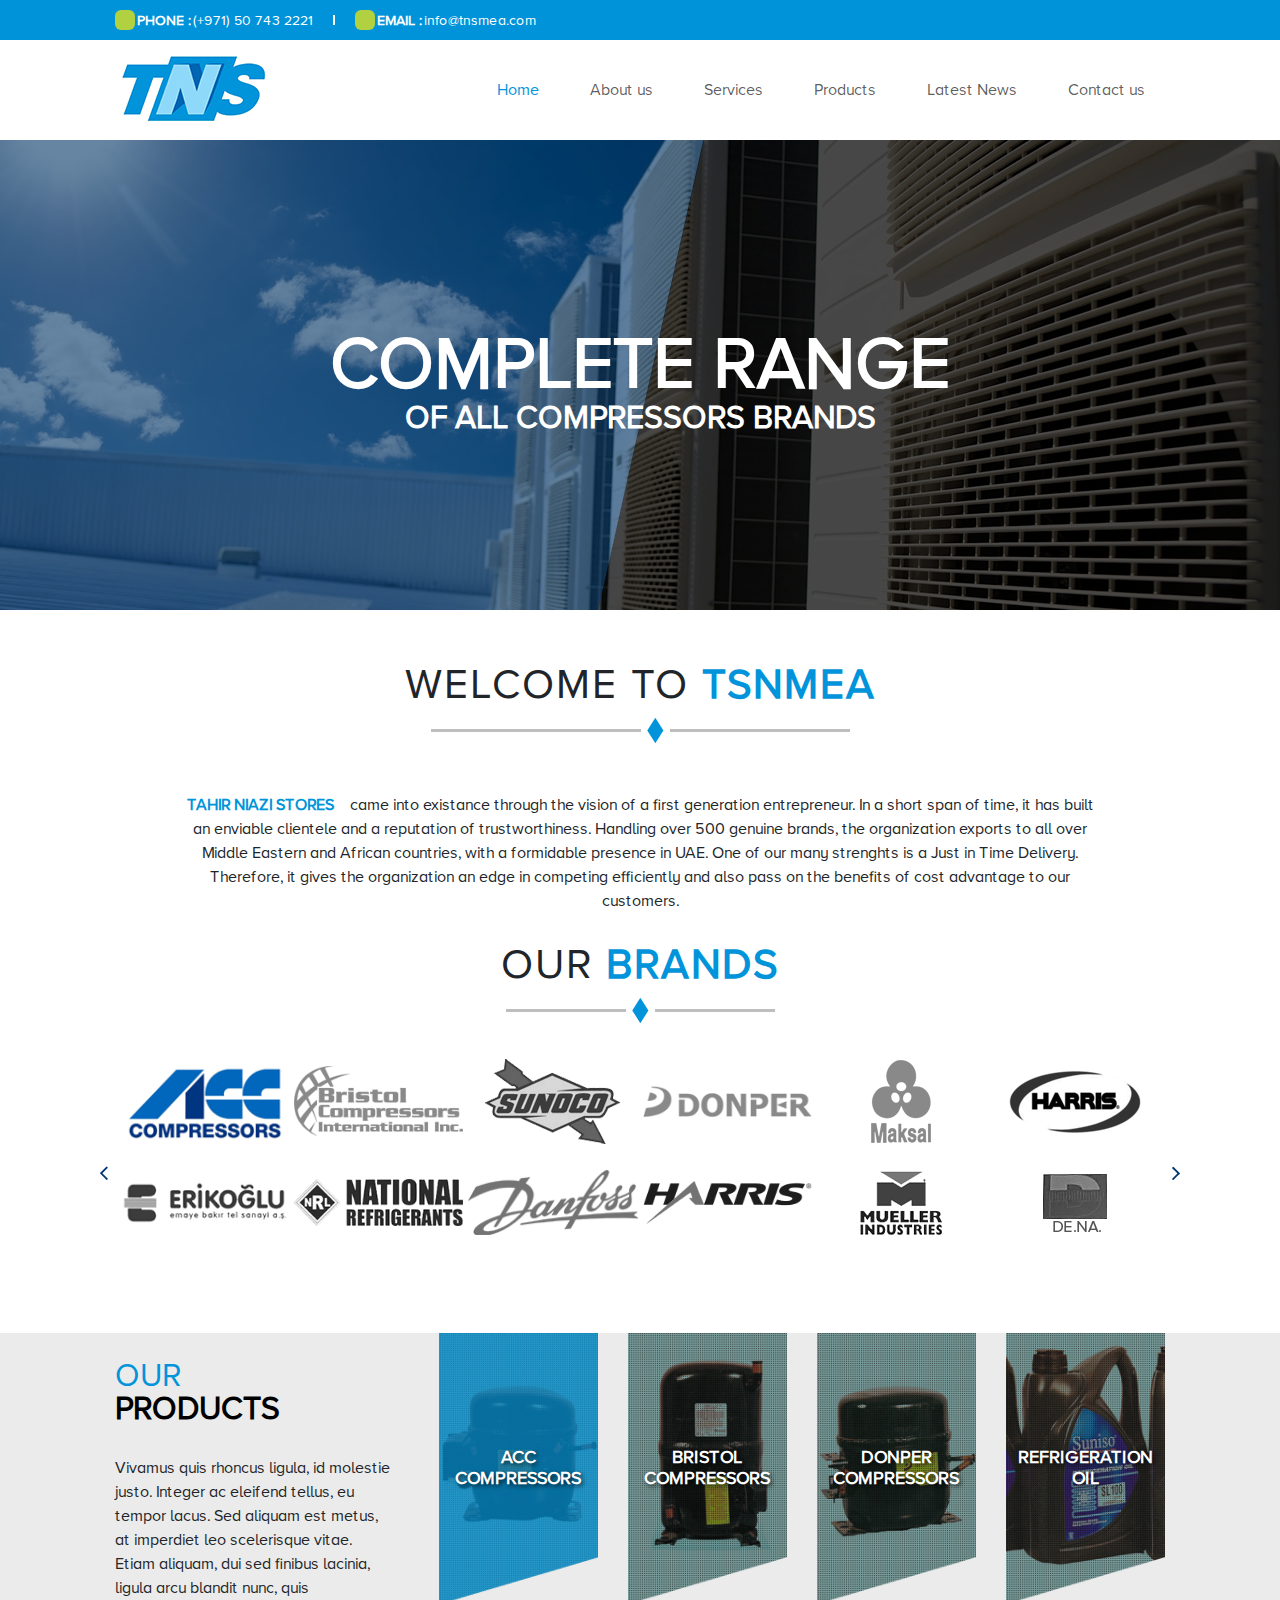
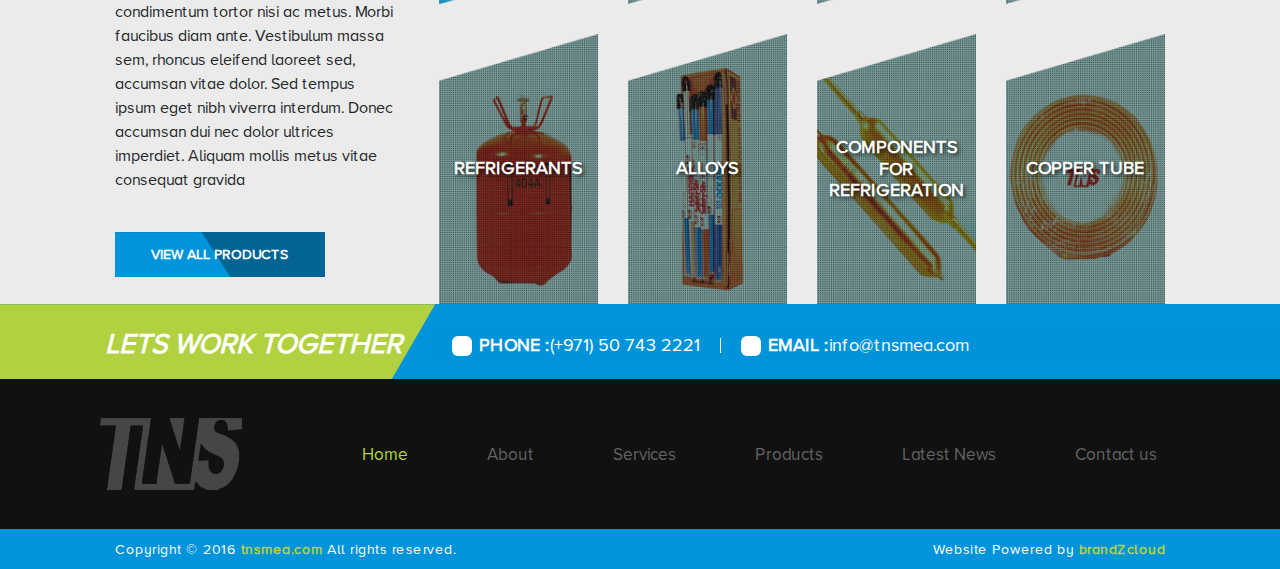
<file: index.html>
<!DOCTYPE html>
<html lang="en">
<head>
    <meta charset="UTF-8">
    <meta name="viewport" content="width=device-width, initial-scale=1.0">
    <link href="https://cdn.jsdelivr.net/npm/bootstrap@5.3.3/dist/css/bootstrap.min.css" rel="stylesheet" integrity="sha384-QWTKZyjpPEjISv5WaRU9OFeRpok6YctnYmDr5pNlyT2bRjXh0JMhjY6hW+ALEwIH" crossorigin="anonymous">
    <script src="https://cdn.jsdelivr.net/npm/bootstrap@5.3.3/dist/js/bootstrap.bundle.min.js" integrity="sha384-YvpcrYf0tY3lHB60NNkmXc5s9fDVZLESaAA55NDzOxhy9GkcIdslK1eN7N6jIeHz" crossorigin="anonymous"></script>
    <link rel="stylesheet" href="index.css">
    <link rel="stylesheet" href="https://cdnjs.cloudflare.com/ajax/libs/font-awesome/6.5.1/css/all.min.css" integrity="sha512-DTOQO9RWCH3ppGqcWaEA1BIZOC6xxalwEsw9c2QQeAIftl+Vegovlnee1c9QX4TctnWMn13TZye+giMm8e2LwA==" crossorigin="anonymous" referrerpolicy="no-referrer" />
    <title>Index</title>
</head>
<body>
    <!-- ===HEADER=== -->
    <div class="container-fluid p-0 bg-header">
        <div class="container-xxl p-0">
        <div class="row header-row g-0">

            <!-- ==CONTACT BAR== -->
            <div class="col-12">
                <div class="contact-bar">
                    <div class="contact-item">
                        <i class="fas fa-phone"></i> <strong>PHONE :</strong> <span>(+971) 50 743 2221</span>
                    </div>

                    <span class="v-line"></span>

                    <div class="contact-item">
                        <i class="fas fa-envelope"></i> <strong>EMAIL :</strong> <span>info@tnsmea.com</span>
                    </div>
                </div>
            </div>
            </div>
        </div>
        </div>
            <clear></clear>
    <!-- ==NAVBAR== -->
    <div class="container-fluid p-0">
        <div class="container-xxl p-0">
            <nav class="navbar navbar-expand">
                <div class="container-fluid">
                    <a class="navbar-brand" href="index.html">
                        <img src="assests/tns_logo.png" alt="">
                    </a>
                    <div id="navbarNav">
                        <ul class="navbar-nav ms-auto">
                            <li class="nav-item">
                                <a class="nav-link color-active" href="index.html">Home</a>
                            </li>
                            <li class="nav-item">
                                <a class="nav-link" href="about.html">About us</a>
                            </li>
                            <li class="nav-item">
                                <a class="nav-link" href="services.html">Services</a>
                            </li>
                            <li class="nav-item">
                                <a class="nav-link" href="products.html">Products</a>
                            </li>
                            <li class="nav-item">
                                <a class="nav-link" href="#">Latest News</a>
                            </li>
                            <li class="nav-item">
                                <a class="nav-link" href="contact.html">Contact us</a>
                            </li>
                        </ul>
                    </div>
                </div>
            </nav>
        </div>
    </div>
    <!-- ========================================HEADER END=========================================== -->

    <!-- ===BANNER=== -->
    <div class="container-fluid p-0">
        <div class="row g-0">
            <div class="banner">
                <h1 class="banner-heading1">
                    COMPLETE RANGE
                </h1>
                <h2 class="banner-heading2">
                    OF ALL COMPRESSORS BRANDS
                </h2>
            </div>
        </div>
    </div>
    <!-- ===WELCOME SECTION=== -->
    <div class="container p-0">
        <div class="col-12 welcome-section">
            <h1 class="heading">
                WELCOME TO    <b>TSNMEA</b>
            </h1>
            <div class="double-underline">
                <span class="line left-line"></span>
                <img src="assests/diamond-shape.png" alt="">
                <span class="line right-line"></span>
            </div>
            <p class="intro">
                <b>TAHIR NIAZI STORES &ensp;</b> came into existance through the vision of a first generation entrepreneur. In a short span of time, it has built <br class="mobile-hide"> an enviable clientele and a reputation of trustworthiness. Handling over 500 genuine brands, the organization exports to all over <br class="mobile-hide"> Middle Eastern and African countries, with a formidable presence in UAE. One of our many strenghts is a Just in Time Delivery. <br class="mobile-hide"> Therefore, it gives the organization an edge in competing efficiently and also pass on the benefits of cost advantage to our <br class="mobile-hide"> customers.
            </p>
        </div>
    </div>

    <!-- ===BRANDS SECTION=== -->
    <div class="container-xxl p-0">
    <div class="col-12 brands-section">
        <h1 class="brands-heading">
            OUR <b>BRANDS</b>
        </h1>
        <div class="brands-double-underline">
            <span class="brands-left-line"></span>
            <img src="assests/diamond-shape.png" alt="">
            <span class="brands-right-line"></span>
        </div>
        
        <div class="brands-main-wrapper position-relative w-100">
            <img src="assests/left-arrow.png" class="nav-btn-img btn-left" alt="prev">

            <div class="brands-grid">
                <div class="brand-item"><img src="assests/acc.png" class="keep-color"></div>
                <div class="brand-item"><img src="assests/bristol.png"></div>
                <div class="brand-item"><img src="assests/sunoco.png"></div>
                <div class="brand-item"><img src="assests/donper.png"></div>
                <div class="brand-item"><img src="assests/maksal.png"></div>
                <div class="brand-item"><img src="assests/harris.png"></div>
                <div class="brand-item"><img src="assests/erikoglu.png"></div>
                <div class="brand-item"><img src="assests/national.png"></div>
                <div class="brand-item"><img src="assests/Danfoss.png"></div>
                <div class="brand-item"><img src="assests/Harris_Corporation.png"></div>
                <div class="brand-item"><img src="assests/mueller.png"></div>
                <div class="brand-item"><img src="assests/dena.png"></div>
            </div>

            <img src="assests/right-arrow.png" class="nav-btn-img btn-right" alt="next">
        </div>
    </div>
    </div>

    <!-- ===PRODUCTS SECTION=== -->
    <div class="container-xxl p-0">
        <div class="products-section py-5">
            <div class="row prod-row">
                <div class="col-lg-4 prod-intro">
                    <span>OUR <br> <b class="bold">PRODUCTS</b></span>
                    <p class="desc">
                        Vivamus quis rhoncus ligula, id molestie justo. Integer ac eleifend tellus, eu tempor lacus. Sed aliquam est metus, at imperdiet leo scelerisque vitae. Etiam aliquam, dui sed finibus lacinia, ligula arcu blandit nunc, quis condimentum tortor nisi ac metus. Morbi faucibus diam ante. Vestibulum massa sem, rhoncus eleifend laoreet sed, accumsan vitae dolor. Sed tempus ipsum eget nibh viverra interdum. Donec accumsan dui nec dolor ultrices imperdiet. Aliquam mollis metus vitae consequat gravida
                    </p>
                    <a href="products.html" class="prod-btn">VIEW ALL PRODUCTS</a>
                </div>

                <div class="col-lg-8 prod-main-wrapper position-relative">
                    <div class="prod-grid">

                        <div class="prod-item prod-overlay">
                            <img src="assests/prod1.png" alt="">
                            <span class="overlay-text">ACC COMPRESSORS</span>
                        </div>
                        <div class="prod-item">
                            <img src="assests/prod2.png" alt="">
                            <span class="overlay-text">BRISTOL COMPRESSORS</span>
                        </div>
                        <div class="prod-item">
                            <img src="assests/prod3.png" alt="">
                            <span class="overlay-text">DONPER COMPRESSORS</span>
                        </div>
                        <div class="prod-item">
                            <img src="assests/prod4.png"alt="">
                            <span class="overlay-text">REFRIGERATION OIL</span>
                        </div>
                        <div class="prod-item">
                            <img src="assests/prod5.png"alt="">
                            <span class="overlay-text">REFRIGERANTS</span>
                        </div>
                        <div class="prod-item">
                            <img src="assests/prod6.png"alt="">
                            <span class="overlay-text">ALLOYS</span>
                        </div>
                        <div class="prod-item">
                            <img src="assests/prod7.png"alt="">
                            <span class="overlay-text">COMPONENTS FOR REFRIGERATION</span>
                        </div>
                        <div class="prod-item">
                            <img src="assests/prod8.png"alt="">
                            <span class="overlay-text">COPPER TUBE</span>
                        </div>
                        
                    </div>
                </div>
            </div>
        </div>
    </div>

    <!-- =======================================FOOTER========================================== -->
    <!-- ===CONTACTBAR=== -->
    <div class="container-fluid p-0 bg-cont">
        <div class="container-xxl p-0 ">
        <div class="row g-0 p-0   footer-contBar">
            <div class="col-lg-4 invite">
                <h1>LETS WORK TOGETHER</h1>
            </div>
            <div class="col-lg-8">
                <div class="footer-contact-bar">
                    <div class="footer-contact-item">
                        <i class="fas fa-phone"></i> <strong>PHONE :</strong> <span>(+971) 50 743 2221</span>
                    </div>

                    <span class="footer-v-line"></span>

                    <div class="footer-contact-item">
                        <i class="fas fa-envelope"></i> <strong>EMAIL :</strong> <span>info@tnsmea.com</span>
                    </div>
                </div>
            </div>
        </div>
        </div>
    </div>

    <!-- ===NAVBAR=== -->
    <div class="container-fluid p-0 footer-nav-bg">
        <div class="container-xxl p-0">
            <nav class="footer-navbar navbar navbar-expand">
                <a href="index.html" class="footer-navbar-brand navbar-brand">
                    <img src="assests/footer-logo.png" alt="    ">
                </a>
                <div id="navbarNav">
                    <ul class="footer-navbar-nav navbar-nav ms-auto">
                        <li class="footer-nav-item nav-item">
                            <a href="index.html" class="footer-nav-link nav-link footer-color-active">Home</a>
                        </li>
                        <li class="footer-nav-item nav-item">
                            <a href="about.html" class="footer-nav-link nav-link">About</a>
                        </li>
                        <li class="footer-nav-item nav-item">
                            <a href="services.html" class="footer-nav-link nav-link">Services</a>
                        </li>
                        <li class="footer-nav-item nav-item">
                            <a href="products.html" class="footer-nav-link nav-link">Products</a>
                        </li>
                        <li class="footer-nav-item nav-item">
                            <a href="#" class="footer-nav-link nav-link">Latest News</a>
                        </li>
                        <li class="footer-nav-item nav-item">
                            <a href="contact.html" class="footer-nav-link nav-link">Contact us</a>
                        </li>
                    </ul>
                </div>
            </nav>
        </div>
    </div>

    <!-- ===COPYRIGHT=== -->
     <div class="container-fluid p-0 cc-bg">
        <div class="container-xxl p-0">
            <div class="copyright-bar">
                <span class="left">Copyright © 2016 <b class="cc-color">tnsmea.com</b> All rights reserved.</span>
                <span class="right">Website Powered by <b class="cc-color">brandZcloud</b></span>
            </div>
        </div>
     </div>
    
</body>
</html>
</file>
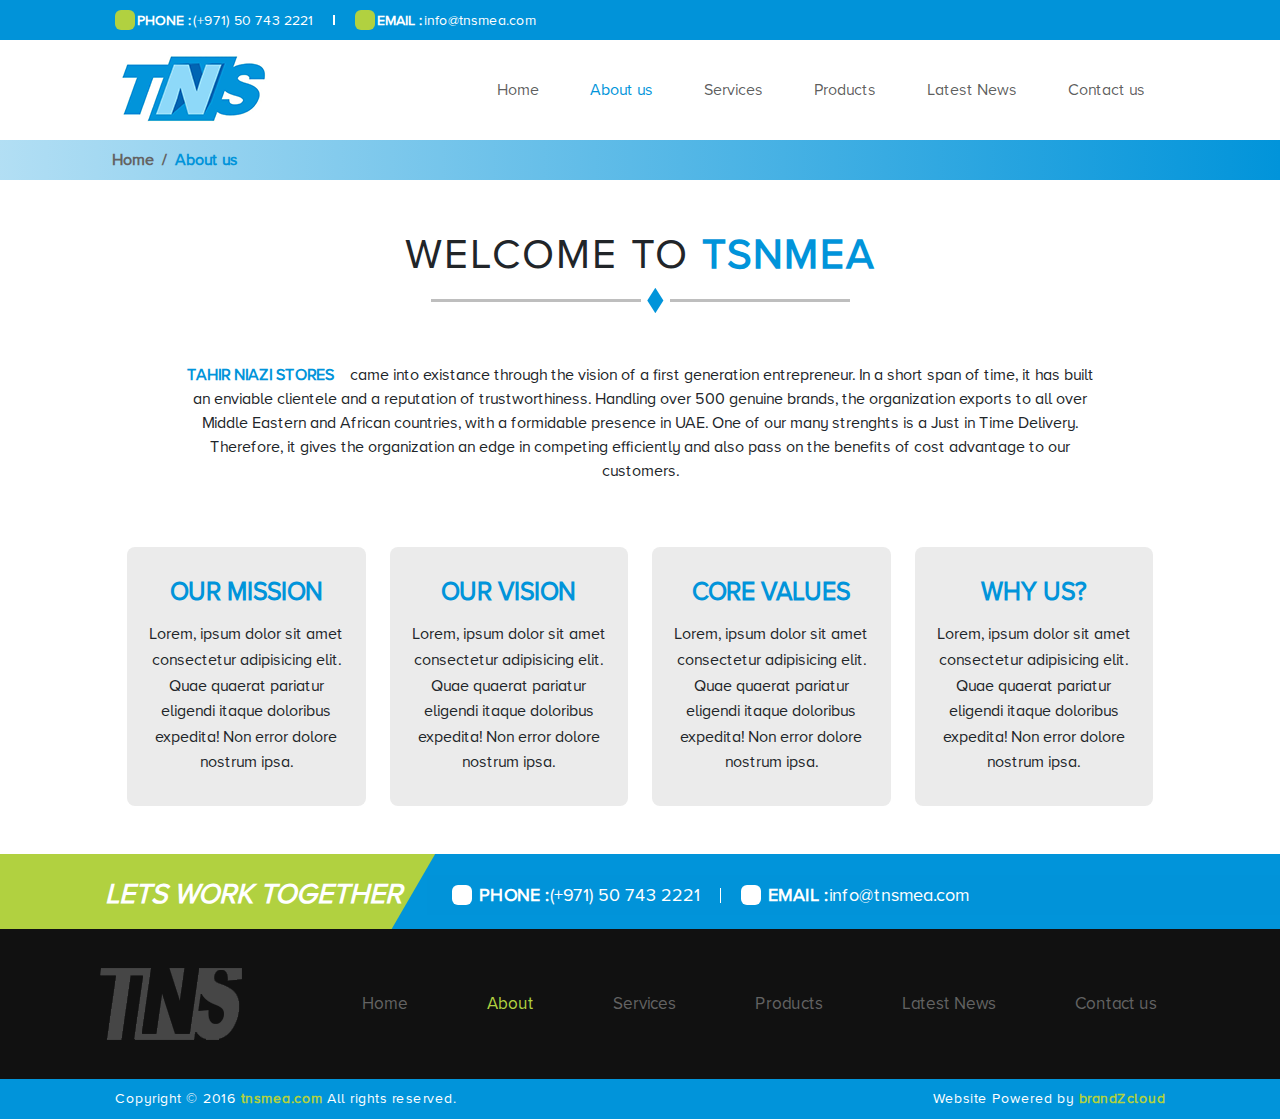
<file: about.html>
<!DOCTYPE html>
<html lang="en">
<head>
    <meta charset="UTF-8">
    <meta name="viewport" content="width=device-width, initial-scale=1.0">
    <link href="https://cdn.jsdelivr.net/npm/bootstrap@5.3.3/dist/css/bootstrap.min.css" rel="stylesheet" integrity="sha384-QWTKZyjpPEjISv5WaRU9OFeRpok6YctnYmDr5pNlyT2bRjXh0JMhjY6hW+ALEwIH" crossorigin="anonymous">
    <script src="https://cdn.jsdelivr.net/npm/bootstrap@5.3.3/dist/js/bootstrap.bundle.min.js" integrity="sha384-YvpcrYf0tY3lHB60NNkmXc5s9fDVZLESaAA55NDzOxhy9GkcIdslK1eN7N6jIeHz" crossorigin="anonymous"></script>
    <link rel="stylesheet" href="about.css">
    <link rel="stylesheet" href="https://cdnjs.cloudflare.com/ajax/libs/font-awesome/6.5.1/css/all.min.css" integrity="sha512-DTOQO9RWCH3ppGqcWaEA1BIZOC6xxalwEsw9c2QQeAIftl+Vegovlnee1c9QX4TctnWMn13TZye+giMm8e2LwA==" crossorigin="anonymous" referrerpolicy="no-referrer" />
    <title>About us</title>
</head>
<body>
    <!-- ===HEADER=== -->
    <div class="container-fluid p-0 bg-header">
        <div class="container-xxl p-0">
        <div class="row header-row g-0">

            <!-- ==CONTACT BAR== -->
            <div class="col-12">
                <div class="contact-bar">
                    <div class="contact-item">
                        <i class="fas fa-phone"></i> <strong>PHONE :</strong> <span>(+971) 50 743 2221</span>
                    </div>

                    <span class="v-line"></span>

                    <div class="contact-item">
                        <i class="fas fa-envelope"></i> <strong>EMAIL :</strong> <span>info@tnsmea.com</span>
                    </div>
                </div>
            </div>
            </div>
        </div>
        </div>
            <clear></clear>
    <!-- ==NAVBAR== -->
    <div class="container-fluid p-0">
        <div class="container-xxl p-0">
            <nav class="navbar navbar-expand">
                <div class="container-fluid">
                    <a class="navbar-brand" href="index.html">
                        <img src="assests/tns_logo.png" alt="">
                    </a>
                    <div id="navbarNav">
                        <ul class="navbar-nav ms-auto">
                            <li class="nav-item">
                                <a class="nav-link" href="index.html">Home</a>
                            </li>
                            <li class="nav-item">
                                <a class="nav-link color-active" href="about.html">About us</a>
                            </li>
                            <li class="nav-item">
                                <a class="nav-link" href="services.html">Services</a>
                            </li>
                            <li class="nav-item">
                                <a class="nav-link" href="products.html">Products</a>
                            </li>
                            <li class="nav-item">
                                <a class="nav-link" href="#">Latest News</a>
                            </li>
                            <li class="nav-item">
                                <a class="nav-link" href="contact.html">Contact us</a>
                            </li>
                        </ul>
                    </div>
                </div>
            </nav>
        </div>
    </div>
    <!-- ========================================HEADER END=========================================== -->

    <!-- ===BREADCRUMB=== -->
    <section class="breadcrumb-section py-2">
    <div class="container-xxl">
        <nav aria-label="breadcrumb">
            <ol class="breadcrumb m-0">
                <li class="breadcrumb-item"><a href="index.html">Home</a></li>
                <li class="breadcrumb-item active" aria-current="page">About us</li>
            </ol>
        </nav>
    </div>
    </section>

    <!-- ===WELCOME SECTION=== -->
    <div class="container p-0">
        <div class="col-12 welcome-section">
            <h1 class="heading">
                WELCOME TO    <b>TSNMEA</b>
            </h1>
            <div class="double-underline">
                <span class="line left-line"></span>
                <img src="assests/diamond-shape.png" alt="">
                <span class="line right-line"></span>
            </div>
            <p class="intro">
                <b>TAHIR NIAZI STORES &ensp;</b> came into existance through the vision of a first generation entrepreneur. In a short span of time, it has built <br class="mobile-hide"> an enviable clientele and a reputation of trustworthiness. Handling over 500 genuine brands, the organization exports to all over <br class="mobile-hide"> Middle Eastern and African countries, with a formidable presence in UAE. One of our many strenghts is a Just in Time Delivery. <br class="mobile-hide"> Therefore, it gives the organization an edge in competing efficiently and also pass on the benefits of cost advantage to our <br class="mobile-hide"> customers.
            </p>
        </div>
    </div>

    <!-- ===CARDS=== -->
    <section class="values-section py-5">
    <div class="container-xxl">
        <div class="row g-4">
            <div class="col-lg-3 col-md-6">
                <div class="custom-card">
                    <h4 class="card-heading">Our Mission</h4>
                    <p class="card-text">Lorem, ipsum dolor sit amet consectetur adipisicing elit. Quae quaerat pariatur eligendi itaque doloribus expedita! Non error dolore nostrum ipsa.</p>
                </div>
            </div>
            <div class="col-lg-3 col-md-6">
                <div class="custom-card">
                    <h4 class="card-heading">Our Vision</h4>
                    <p class="card-text">Lorem, ipsum dolor sit amet consectetur adipisicing elit. Quae quaerat pariatur eligendi itaque doloribus expedita! Non error dolore nostrum ipsa.</p>
                </div>
            </div>
            <div class="col-lg-3 col-md-6">
                <div class="custom-card">
                    <h4 class="card-heading">Core Values</h4>
                    <p class="card-text">Lorem, ipsum dolor sit amet consectetur adipisicing elit. Quae quaerat pariatur eligendi itaque doloribus expedita! Non error dolore nostrum ipsa.</p>
                </div>
            </div>
            <div class="col-lg-3 col-md-6">
                <div class="custom-card">
                    <h4 class="card-heading">Why Us?</h4>
                    <p class="card-text">Lorem, ipsum dolor sit amet consectetur adipisicing elit. Quae quaerat pariatur eligendi itaque doloribus expedita! Non error dolore nostrum ipsa.</p>
                </div>
            </div>
        </div>
    </div>
    </section>

    <!-- =======================================FOOTER========================================== -->
    <!-- ===CONTACTBAR=== -->
    <div class="container-fluid p-0 bg-cont">
        <div class="container-xxl p-0 ">
        <div class="row g-0 p-0   footer-contBar">
            <div class="col-lg-4 invite">
                <h1>LETS WORK TOGETHER</h1>
            </div>
            <div class="col-lg-8">
                <div class="footer-contact-bar">
                    <div class="footer-contact-item">
                        <i class="fas fa-phone"></i> <strong>PHONE :</strong> <span>(+971) 50 743 2221</span>
                    </div>

                    <span class="footer-v-line"></span>

                    <div class="footer-contact-item">
                        <i class="fas fa-envelope"></i> <strong>EMAIL :</strong> <span>info@tnsmea.com</span>
                    </div>
                </div>
            </div>
        </div>
        </div>
    </div>

    <!-- ===NAVBAR=== -->
    <div class="container-fluid p-0 footer-nav-bg">
        <div class="container-xxl p-0">
            <nav class="footer-navbar navbar navbar-expand">
                <a href="index.html" class="footer-navbar-brand navbar-brand">
                    <img src="assests/footer-logo.png" alt="    ">
                </a>
                <div id="navbarNav">
                    <ul class="footer-navbar-nav navbar-nav ms-auto">
                        <li class="footer-nav-item nav-item">
                            <a href="index.html" class="footer-nav-link nav-link">Home</a>
                        </li>
                        <li class="footer-nav-item nav-item">
                            <a href="about.html" class="footer-nav-link nav-link  footer-color-active">About</a>
                        </li>
                        <li class="footer-nav-item nav-item">
                            <a href="services.html" class="footer-nav-link nav-link">Services</a>
                        </li>
                        <li class="footer-nav-item nav-item">
                            <a href="products.html" class="footer-nav-link nav-link">Products</a>
                        </li>
                        <li class="footer-nav-item nav-item">
                            <a href="#" class="footer-nav-link nav-link">Latest News</a>
                        </li>
                        <li class="footer-nav-item nav-item">
                            <a href="contact.html" class="footer-nav-link nav-link">Contact us</a>
                        </li>
                    </ul>
                </div>
            </nav>
        </div>
    </div>

    <!-- ===COPYRIGHT=== -->
     <div class="container-fluid p-0 cc-bg">
        <div class="container-xxl p-0">
            <div class="copyright-bar">
                <span class="left">Copyright © 2016 <b class="cc-color">tnsmea.com</b> All rights reserved.</span>
                <span class="right">Website Powered by <b class="cc-color">brandZcloud</b></span>
            </div>
        </div>
     </div>
</body>
</html>
</file>
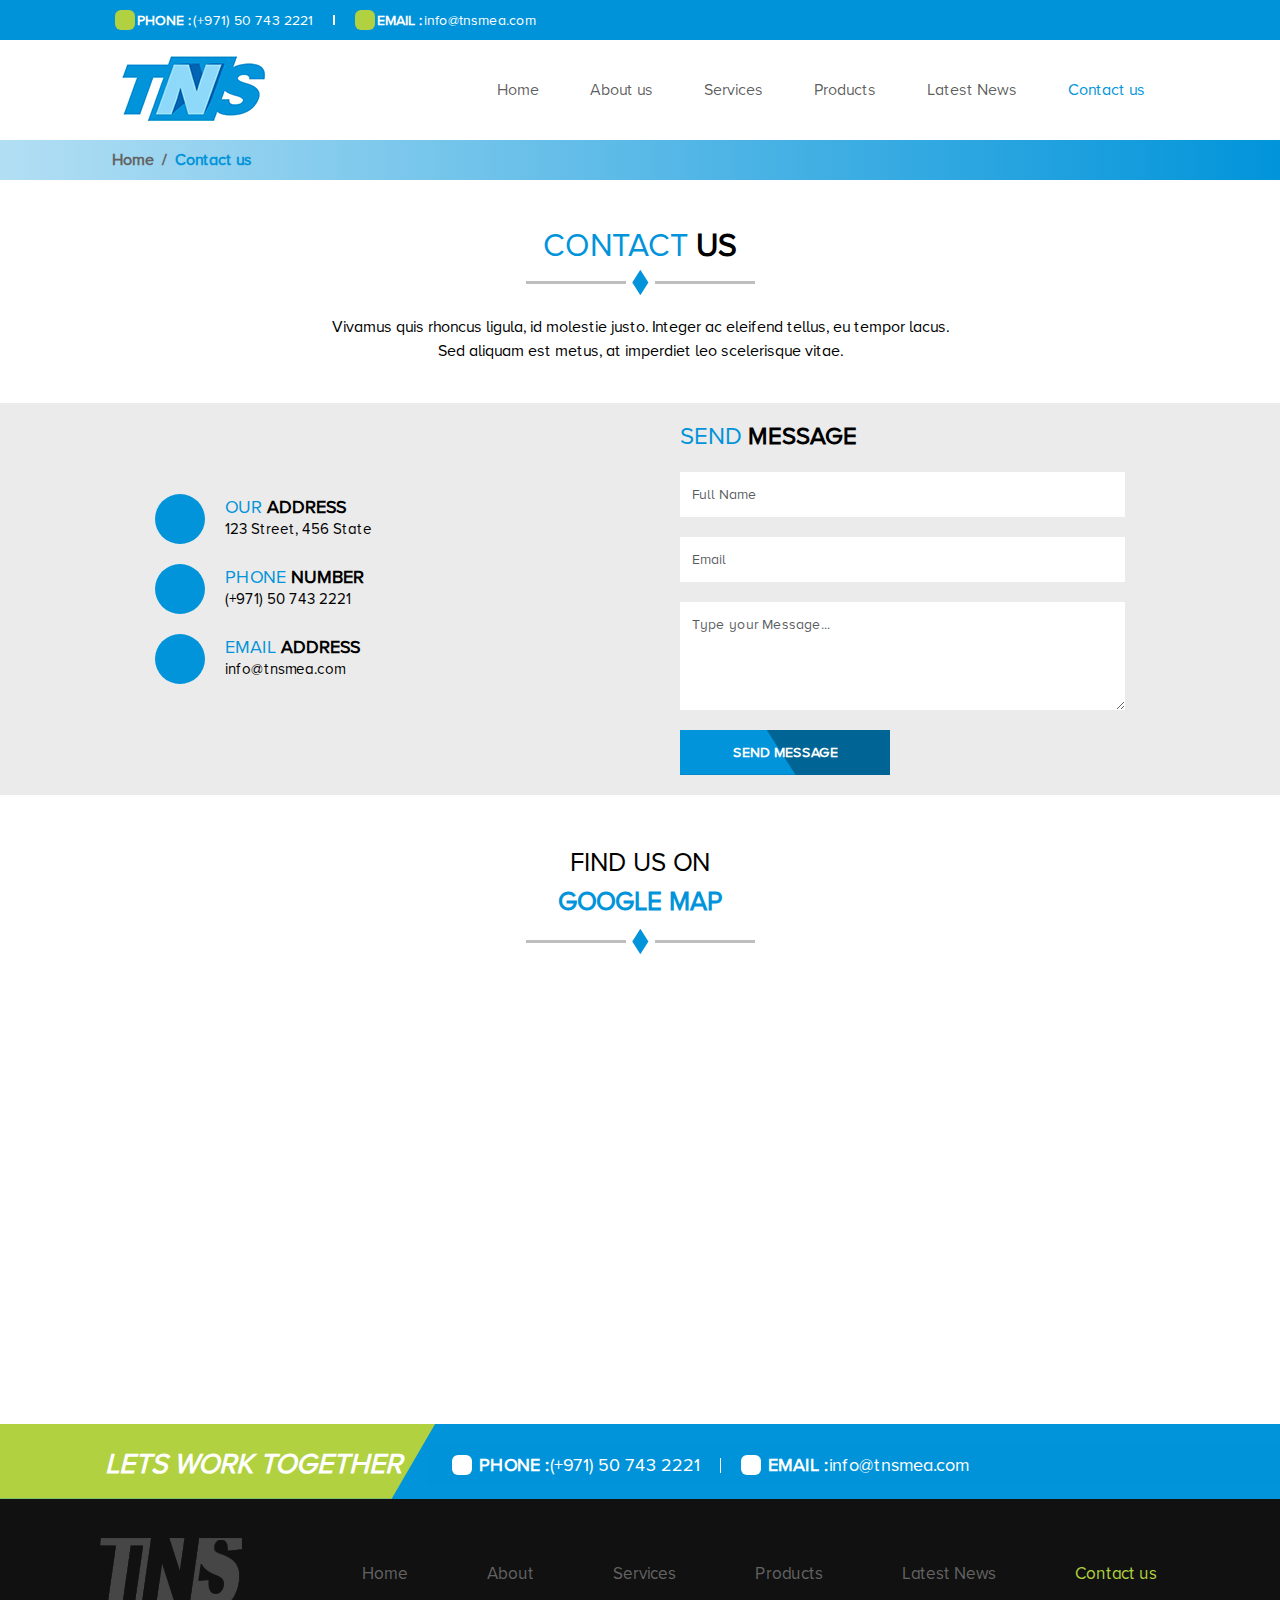
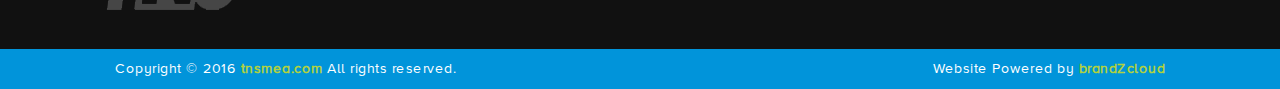
<file: contact.html>
<!DOCTYPE html>
<html lang="en">
<head>
    <meta charset="UTF-8">
    <meta name="viewport" content="width=device-width, initial-scale=1.0">
    <link href="https://cdn.jsdelivr.net/npm/bootstrap@5.3.3/dist/css/bootstrap.min.css" rel="stylesheet" integrity="sha384-QWTKZyjpPEjISv5WaRU9OFeRpok6YctnYmDr5pNlyT2bRjXh0JMhjY6hW+ALEwIH" crossorigin="anonymous">
    <script src="https://cdn.jsdelivr.net/npm/bootstrap@5.3.3/dist/js/bootstrap.bundle.min.js" integrity="sha384-YvpcrYf0tY3lHB60NNkmXc5s9fDVZLESaAA55NDzOxhy9GkcIdslK1eN7N6jIeHz" crossorigin="anonymous"></script>
    <link rel="stylesheet" href="contact.css">
    <link rel="stylesheet" href="https://cdnjs.cloudflare.com/ajax/libs/font-awesome/6.5.1/css/all.min.css" integrity="sha512-DTOQO9RWCH3ppGqcWaEA1BIZOC6xxalwEsw9c2QQeAIftl+Vegovlnee1c9QX4TctnWMn13TZye+giMm8e2LwA==" crossorigin="anonymous" referrerpolicy="no-referrer" />
    <title>Contact Us</title>
</head>
<body>
    <!-- ===HEADER=== -->
    <div class="container-fluid p-0 bg-header">
        <div class="container-xxl p-0">
        <div class="row header-row g-0">

            <!-- ==CONTACT BAR== -->
            <div class="col-12">
                <div class="contact-bar">
                    <div class="contact-item">
                        <i class="fas fa-phone"></i> <strong>PHONE :</strong> <span>(+971) 50 743 2221</span>
                    </div>

                    <span class="v-line"></span>

                    <div class="contact-item">
                        <i class="fas fa-envelope"></i> <strong>EMAIL :</strong> <span>info@tnsmea.com</span>
                    </div>
                </div>
            </div>
            </div>
        </div>
        </div>
            <clear></clear>
    <!-- ==NAVBAR== -->
    <div class="container-fluid p-0">
        <div class="container-xxl p-0">
            <nav class="navbar navbar-expand">
                <div class="container-fluid">
                    <a class="navbar-brand" href="index.html">
                        <img src="assests/tns_logo.png" alt="">
                    </a>
                    <div id="navbarNav">
                        <ul class="navbar-nav ms-auto">
                            <li class="nav-item">
                                <a class="nav-link" href="index.html">Home</a>
                            </li>
                            <li class="nav-item">
                                <a class="nav-link" href="about.html">About us</a>
                            </li>
                            <li class="nav-item">
                                <a class="nav-link" href="services.html">Services</a>
                            </li>
                            <li class="nav-item">
                                <a class="nav-link" href="products.html">Products</a>
                            </li>
                            <li class="nav-item">
                                <a class="nav-link" href="#">Latest News</a>
                            </li>
                            <li class="nav-item">
                                <a class="nav-link color-active" href="contact.html">Contact us</a>
                            </li>
                        </ul>
                    </div>
                </div>
            </nav>
        </div>
    </div>
    <!-- ========================================HEADER END=========================================== -->

    <!-- ===BREADCRUMB=== -->
    <section class="breadcrumb-section py-2">
    <div class="container-xxl">
        <nav aria-label="breadcrumb">
            <ol class="breadcrumb m-0">
                <li class="breadcrumb-item"><a href="index.html">Home</a></li>
                <li class="breadcrumb-item active" aria-current="page">Contact us</li>
            </ol>
        </nav>
    </div>
    </section>

    <!-- ===CONTACT SECTION=== -->
    <section class="contact-section">
        <div class="contact-header text-center">
            <h2>CONTACT <span class="bold">US</span></h2>
            <div class="double-underline mx-auto">
                <span class="line left-line"></span>
                <img src="assests/diamond-shape.png" alt="">
                <span class="line right-line"></span>
            </div>
            <p class="header-desc">
                Vivamus quis rhoncus ligula, id molestie justo. Integer ac eleifend tellus, eu tempor lacus. <br>
                Sed aliquam est metus, at imperdiet leo scelerisque vitae.
            </p>
        </div>

        <div class="contact-container">
        <div class="container-xxl p-0">
            <div class="row m-0">
                <div class="col-lg-6 contact-details">
                    <div class="detail-item">
                        <div class="icon-box">
                            <i class="fa-solid fa-house"></i>
                        </div>
                        <div class="text-box">
                            <h5>OUR <span class="bold">ADDRESS</span></h5>
                            <p>123 Street, 456 State</p>
                        </div>
                    </div>
                    <div class="detail-item">
                        <div class="icon-box">
                            <i class="fa-solid fa-phone"></i>
                        </div>
                        <div class="text-box">
                            <h5>PHONE <span class="bold">NUMBER</span></h5>
                            <p>(+971) 50 743 2221</p>
                        </div>
                    </div>
                    <div class="detail-item">
                        <div class="icon-box">
                            <i class="fa-solid fa-envelope"></i>
                        </div>
                        <div class="text-box">
                            <h5>EMAIL <span class="bold">ADDRESS</span></h5>
                            <p>info@tnsmea.com</p>
                        </div>
                    </div>
                </div>

                <div class="col-lg-6 contact-form-bg">
                    <form class="contact-form">
                        <h3 class="form-title">SEND <span class="bold">MESSAGE</span></h3>
                        <input type="text" class="form-control" placeholder="Full Name">
                        <input type="email" class="form-control" placeholder="Email">
                        <textarea class="form-control" rows="4" placeholder="Type your Message..."></textarea>
                    
                        <button type="submit" class="cont-btn">SEND MESSAGE</button>
                    </form>
                </div>
            </div>
        </div>
        </div>
    </section>

    <!-- ===GOOGLE MAP=== -->
    <div class="container-xxl p-0 mt-5 map">
        <h1 class="map-heading">find us on <br><b class="map-heading-color">google map</b></h1>
        <div class="double-underline">
            <span class="line left-line"></span>
            <img src="assests/diamond-shape.png" alt="">
            <span class="line right-line"></span>
        </div>
    <section class="google-map-section">
        <div class="container-fluid p-0">
            <div class="row m-0">
                <div class="col-12 p-0">
                    <div class="map-wrapper">
                        <iframe 
                            src="https://www.google.com/maps/embed?pb=!1m18!1m12!1m3!1d231911.6045618037!2d66.864700876121!3d24.825553556041697!2m3!1f0!2f0!3f0!3m2!1i1024!2i768!4f13.1!3m3!1m2!1s0x3eb33e06602d4ca7%3A0xad6a55a334356015!2sKarachi%2C%20Pakistan!5e0!3m2!1sen!2s!4v1700000000000!5m2!1sen!2s" 
                            width="100%" 
                            height="450" 
                            style="border:0;" 
                            allowfullscreen="" 
                            loading="lazy" 
                            referrerpolicy="no-referrer-when-downgrade">
                        </iframe>
                    </div>
                </div>
            </div>
        </div>
    </section>
    </div>

    <!-- =======================================FOOTER========================================== -->
    <!-- ===CONTACTBAR=== -->
    <div class="container-fluid p-0 bg-cont">
        <div class="container-xxl p-0 ">
        <div class="row g-0 p-0   footer-contBar">
            <div class="col-lg-4 invite">
                <h1>LETS WORK TOGETHER</h1>
            </div>
            <div class="col-lg-8">
                <div class="footer-contact-bar">
                    <div class="footer-contact-item">
                        <i class="fas fa-phone"></i> <strong>PHONE :</strong> <span>(+971) 50 743 2221</span>
                    </div>

                    <span class="footer-v-line"></span>

                    <div class="footer-contact-item">
                        <i class="fas fa-envelope"></i> <strong>EMAIL :</strong> <span>info@tnsmea.com</span>
                    </div>
                </div>
            </div>
        </div>
        </div>
    </div>

    <!-- ===NAVBAR=== -->
    <div class="container-fluid p-0 footer-nav-bg">
        <div class="container-xxl p-0">
            <nav class="footer-navbar navbar navbar-expand">
                <a href="index.html" class="footer-navbar-brand navbar-brand">
                    <img src="assests/footer-logo.png" alt="    ">
                </a>
                <div id="navbarNav">
                    <ul class="footer-navbar-nav navbar-nav ms-auto">
                        <li class="footer-nav-item nav-item">
                            <a href="index.html" class="footer-nav-link nav-link">Home</a>
                        </li>
                        <li class="footer-nav-item nav-item">
                            <a href="about.html" class="footer-nav-link nav-link">About</a>
                        </li>
                        <li class="footer-nav-item nav-item">
                            <a href="services.html" class="footer-nav-link nav-link">Services</a>
                        </li>
                        <li class="footer-nav-item nav-item">
                            <a href="products.html" class="footer-nav-link nav-link">Products</a>
                        </li>
                        <li class="footer-nav-item nav-item">
                            <a href="#" class="footer-nav-link nav-link">Latest News</a>
                        </li>
                        <li class="footer-nav-item nav-item">
                            <a href="contact.html" class="footer-nav-link nav-link footer-color-active">Contact us</a>
                        </li>
                    </ul>
                </div>
            </nav>
        </div>
    </div>

    <!-- ===COPYRIGHT=== -->
     <div class="container-fluid p-0 cc-bg">
        <div class="container-xxl p-0">
            <div class="copyright-bar">
                <span class="left">Copyright © 2016 <b class="cc-color">tnsmea.com</b> All rights reserved.</span>
                <span class="right">Website Powered by <b class="cc-color">brandZcloud</b></span>
            </div>
        </div>
     </div>
</body>
</html>
</file>
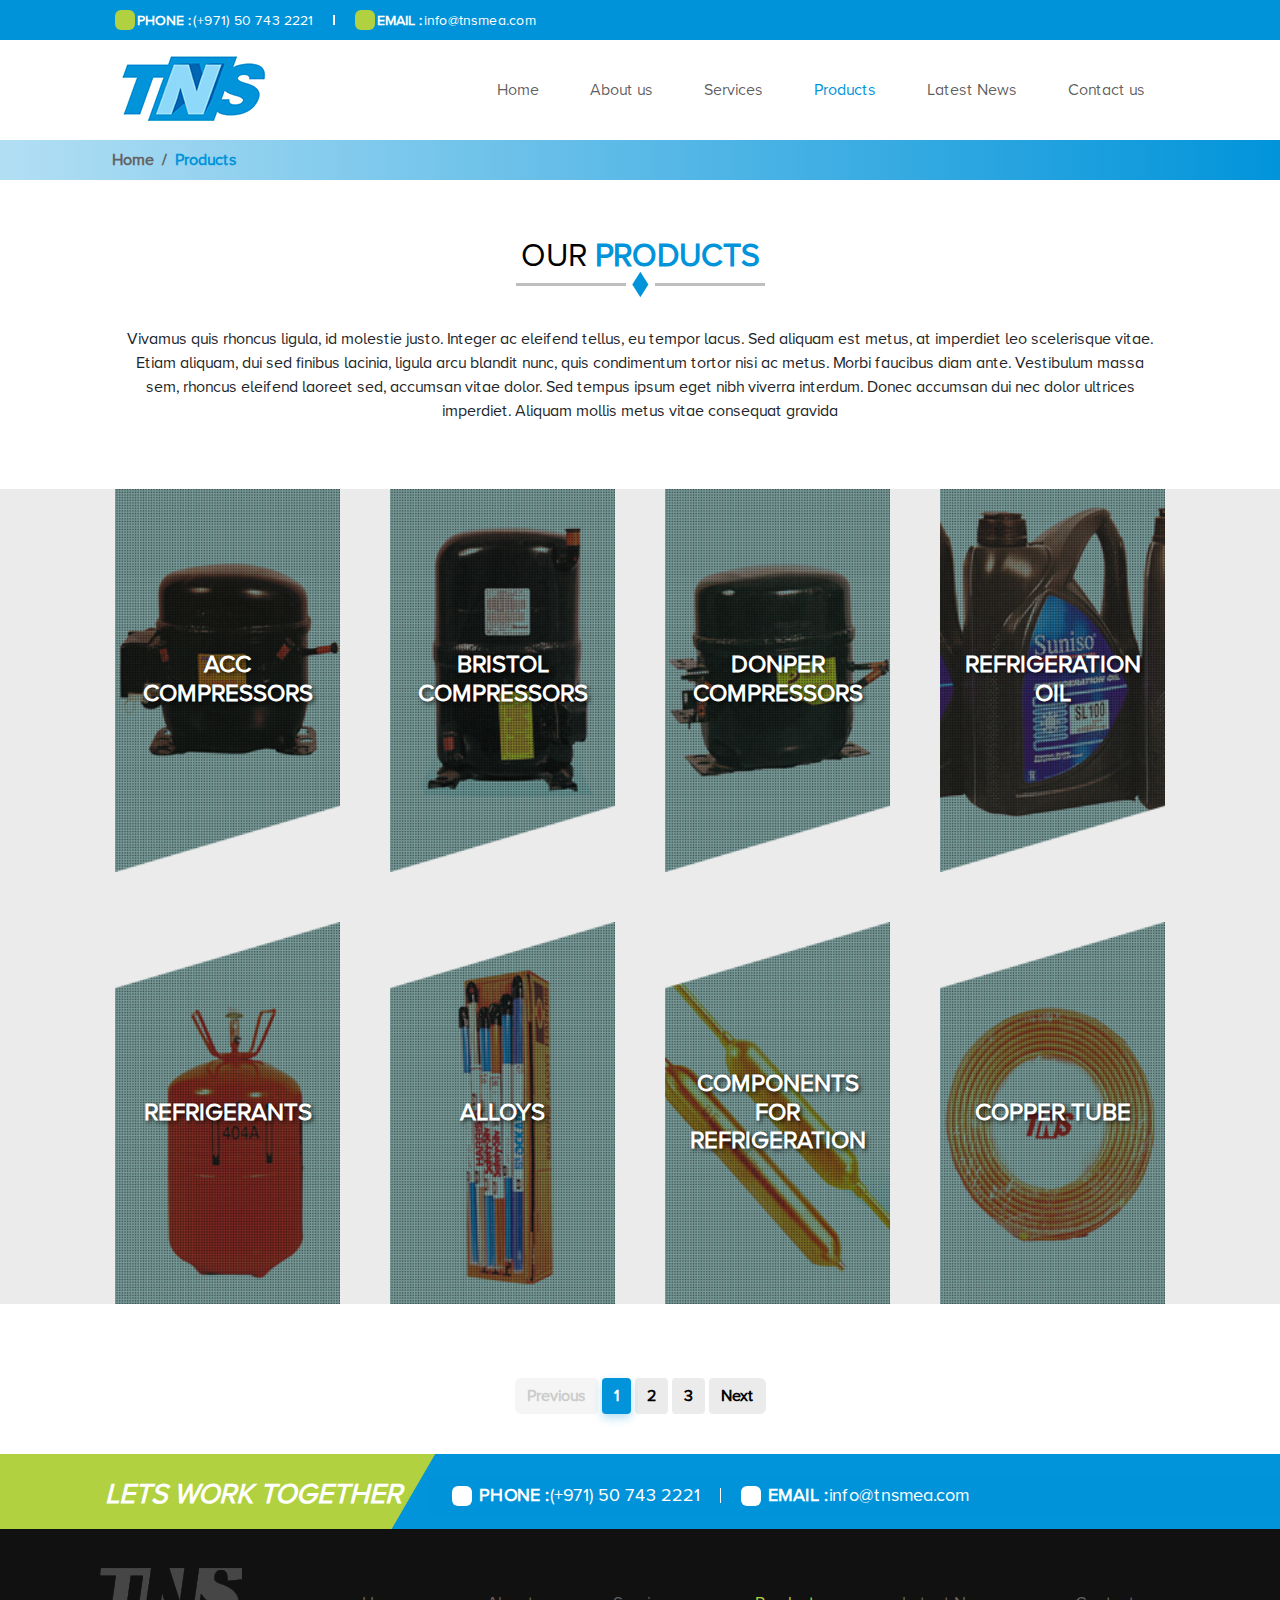
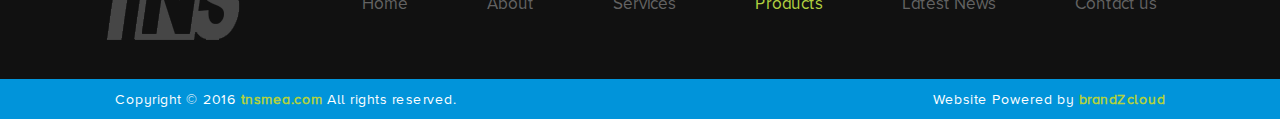
<file: products.html>
<!DOCTYPE html>
<html lang="en">
<head>
    <meta charset="UTF-8">
    <meta name="viewport" content="width=device-width, initial-scale=1.0">
    <title>Products</title>
    <link href="https://cdn.jsdelivr.net/npm/bootstrap@5.3.3/dist/css/bootstrap.min.css" rel="stylesheet" integrity="sha384-QWTKZyjpPEjISv5WaRU9OFeRpok6YctnYmDr5pNlyT2bRjXh0JMhjY6hW+ALEwIH" crossorigin="anonymous">
    <script src="https://cdn.jsdelivr.net/npm/bootstrap@5.3.3/dist/js/bootstrap.bundle.min.js" integrity="sha384-YvpcrYf0tY3lHB60NNkmXc5s9fDVZLESaAA55NDzOxhy9GkcIdslK1eN7N6jIeHz" crossorigin="anonymous"></script>
    <link rel="stylesheet" href="products.css">
    <link rel="stylesheet" href="https://cdnjs.cloudflare.com/ajax/libs/font-awesome/6.5.1/css/all.min.css" integrity="sha512-DTOQO9RWCH3ppGqcWaEA1BIZOC6xxalwEsw9c2QQeAIftl+Vegovlnee1c9QX4TctnWMn13TZye+giMm8e2LwA==" crossorigin="anonymous" referrerpolicy="no-referrer" />
</head>
<body>
    <!-- ===HEADER=== -->
    <div class="container-fluid p-0 bg-header">
        <div class="container-xxl p-0">
        <div class="row header-row g-0">

            <!-- ==CONTACT BAR== -->
            <div class="col-12">
                <div class="contact-bar">
                    <div class="contact-item">
                        <i class="fas fa-phone"></i> <strong>PHONE :</strong> <span>(+971) 50 743 2221</span>
                    </div>

                    <span class="v-line"></span>

                    <div class="contact-item">
                        <i class="fas fa-envelope"></i> <strong>EMAIL :</strong> <span>info@tnsmea.com</span>
                    </div>
                </div>
            </div>
            </div>
        </div>
        </div>
            <clear></clear>
    <!-- ==NAVBAR== -->
    <div class="container-fluid p-0">
        <div class="container-xxl p-0">
            <nav class="navbar navbar-expand">
                <div class="container-fluid">
                    <a class="navbar-brand" href="index.html">
                        <img src="assests/tns_logo.png" alt="">
                    </a>
                    <div id="navbarNav">
                        <ul class="navbar-nav ms-auto">
                            <li class="nav-item">
                                <a class="nav-link" href="index.html">Home</a>
                            </li>
                            <li class="nav-item">
                                <a class="nav-link" href="about.html">About us</a>
                            </li>
                            <li class="nav-item">
                                <a class="nav-link" href="services.html">Services</a>
                            </li>
                            <li class="nav-item">
                                <a class="nav-link color-active" href="products.html">Products</a>
                            </li>
                            <li class="nav-item">
                                <a class="nav-link" href="#">Latest News</a>
                            </li>
                            <li class="nav-item">
                                <a class="nav-link" href="contact.html">Contact us</a>
                            </li>
                        </ul>
                    </div>
                </div>
            </nav>
        </div>
    </div>
    <!-- ========================================HEADER END=========================================== -->

    <!-- ===BREADCRUMB=== -->
    <section class="breadcrumb-section py-2">
    <div class="container-xxl">
        <nav aria-label="breadcrumb">
            <ol class="breadcrumb m-0">
                <li class="breadcrumb-item"><a href="index.html">Home</a></li>
                <li class="breadcrumb-item active" aria-current="page">Products</li>
            </ol>
        </nav>
    </div>
    </section>

    <!-- ===PRODUCTS SECTION=== -->
    <div class="container-xxl p-0">
        <div class="products-section py-5">
            <div class="row prod-row">
                <div class="col-12 prod-intro">
                    <span>OUR <b class="bold">PRODUCTS</b></span>
                    <div class="double-underline">
                        <span class="line left-line"></span>
                        <img src="assests/diamond-shape.png" alt="">
                        <span class="line right-line"></span>
                    </div>
                    <p class="desc">
                        Vivamus quis rhoncus ligula, id molestie justo. Integer ac eleifend tellus, eu tempor lacus. Sed aliquam est metus, at imperdiet leo scelerisque vitae. Etiam aliquam, dui sed finibus lacinia, ligula arcu blandit nunc, quis condimentum tortor nisi ac metus. Morbi faucibus diam ante. Vestibulum massa<br class="full-width"> sem, rhoncus eleifend laoreet sed, accumsan vitae dolor. Sed tempus ipsum eget nibh viverra interdum. Donec accumsan dui nec dolor ultrices <br  class="full-width"> imperdiet. Aliquam mollis metus vitae consequat gravida
                    </p>
                </div>

                <div class="col-12 prod-main-wrapper position-relative">
                    <div class="prod-grid">

                        <div class="prod-item item-1">
                            <img src="assests/prod1.png" alt="">
                            <span class="overlay-text">ACC COMPRESSORS</span>
                        </div>
                        <div class="prod-item item-2">
                            <img src="assests/prod2.png" alt="">
                            <span class="overlay-text">BRISTOL COMPRESSORS</span>
                        </div>
                        <div class="prod-item item-3">
                            <img src="assests/prod3.png" alt="">
                            <span class="overlay-text">DONPER COMPRESSORS</span>
                        </div>
                        <div class="prod-item item-4">
                            <img src="assests/prod4.png"alt="">
                            <span class="overlay-text">REFRIGERATION OIL</span>
                        </div>
                        <div class="prod-item item-5">
                            <img src="assests/prod5.png"alt="">
                            <span class="overlay-text">REFRIGERANTS</span>
                        </div>
                        <div class="prod-item item-6">
                            <img src="assests/prod6.png"alt="">
                            <span class="overlay-text">ALLOYS</span>
                        </div>
                        <div class="prod-item item-7">
                            <img src="assests/prod7.png"alt="">
                            <span class="overlay-text">COMPONENTS FOR REFRIGERATION</span>
                        </div>
                        <div class="prod-item item-8">
                            <img src="assests/prod8.png"alt="">
                            <span class="overlay-text">COPPER TUBE</span>
                        </div>
                        
                    </div>
                </div>
            </div>
        </div>
    </div>     

    <!-- ===PAGE NAVIGATION=== -->
    <nav aria-label="Page navigation">
        <ul class="pagination justify-content-center custom-pagination py-4">
            <li class="page-item disabled">
                <a class="page-link" href="#" tabindex="-1">Previous</a>
            </li>
    
            <li class="page-item active"><a class="page-link" href="#">1</a></li>
    
            <li class="page-item"><a class="page-link" href="#">2</a></li>
            <li class="page-item"><a class="page-link" href="#">3</a></li>
    
            <li class="page-item">
                <a class="page-link" href="#">Next</a>
            </li>
        </ul>
    </nav>

    <!-- =======================================FOOTER========================================== -->
    <!-- ===CONTACTBAR=== -->
    <div class="container-fluid p-0 bg-cont">
        <div class="container-xxl p-0 ">
        <div class="row g-0 p-0   footer-contBar">
            <div class="col-lg-4 invite">
                <h1>LETS WORK TOGETHER</h1>
            </div>
            <div class="col-lg-8">
                <div class="footer-contact-bar">
                    <div class="footer-contact-item">
                        <i class="fas fa-phone"></i> <strong>PHONE :</strong> <span>(+971) 50 743 2221</span>
                    </div>

                    <span class="footer-v-line"></span>

                    <div class="footer-contact-item">
                        <i class="fas fa-envelope"></i> <strong>EMAIL :</strong> <span>info@tnsmea.com</span>
                    </div>
                </div>
            </div>
        </div>
        </div>
    </div>

    <!-- ===NAVBAR=== -->
    <div class="container-fluid p-0 footer-nav-bg">
        <div class="container-xxl p-0">
            <nav class="footer-navbar navbar navbar-expand">
                <a href="index.html" class="footer-navbar-brand navbar-brand">
                    <img src="assests/footer-logo.png" alt="    ">
                </a>
                <div id="navbarNav">
                    <ul class="footer-navbar-nav navbar-nav ms-auto">
                        <li class="footer-nav-item nav-item">
                            <a href="index.html" class="footer-nav-link nav-link">Home</a>
                        </li>
                        <li class="footer-nav-item nav-item">
                            <a href="about.html" class="footer-nav-link nav-link">About</a>
                        </li>
                        <li class="footer-nav-item nav-item">
                            <a href="services.html" class="footer-nav-link nav-link">Services</a>
                        </li>
                        <li class="footer-nav-item nav-item">
                            <a href="products.html" class="footer-nav-link nav-link footer-color-active">Products</a>
                        </li>
                        <li class="footer-nav-item nav-item">
                            <a href="#" class="footer-nav-link nav-link">Latest News</a>
                        </li>
                        <li class="footer-nav-item nav-item">
                            <a href="contact.html" class="footer-nav-link nav-link">Contact us</a>
                        </li>
                    </ul>
                </div>
            </nav>
        </div>
    </div>

    <!-- ===COPYRIGHT=== -->
     <div class="container-fluid p-0 cc-bg">
        <div class="container-xxl p-0">
            <div class="copyright-bar">
                <span class="left">Copyright © 2016 <b class="cc-color">tnsmea.com</b> All rights reserved.</span>
                <span class="right">Website Powered by <b class="cc-color">brandZcloud</b></span>
            </div>
        </div>
     </div>
</body>
</html>
</file>
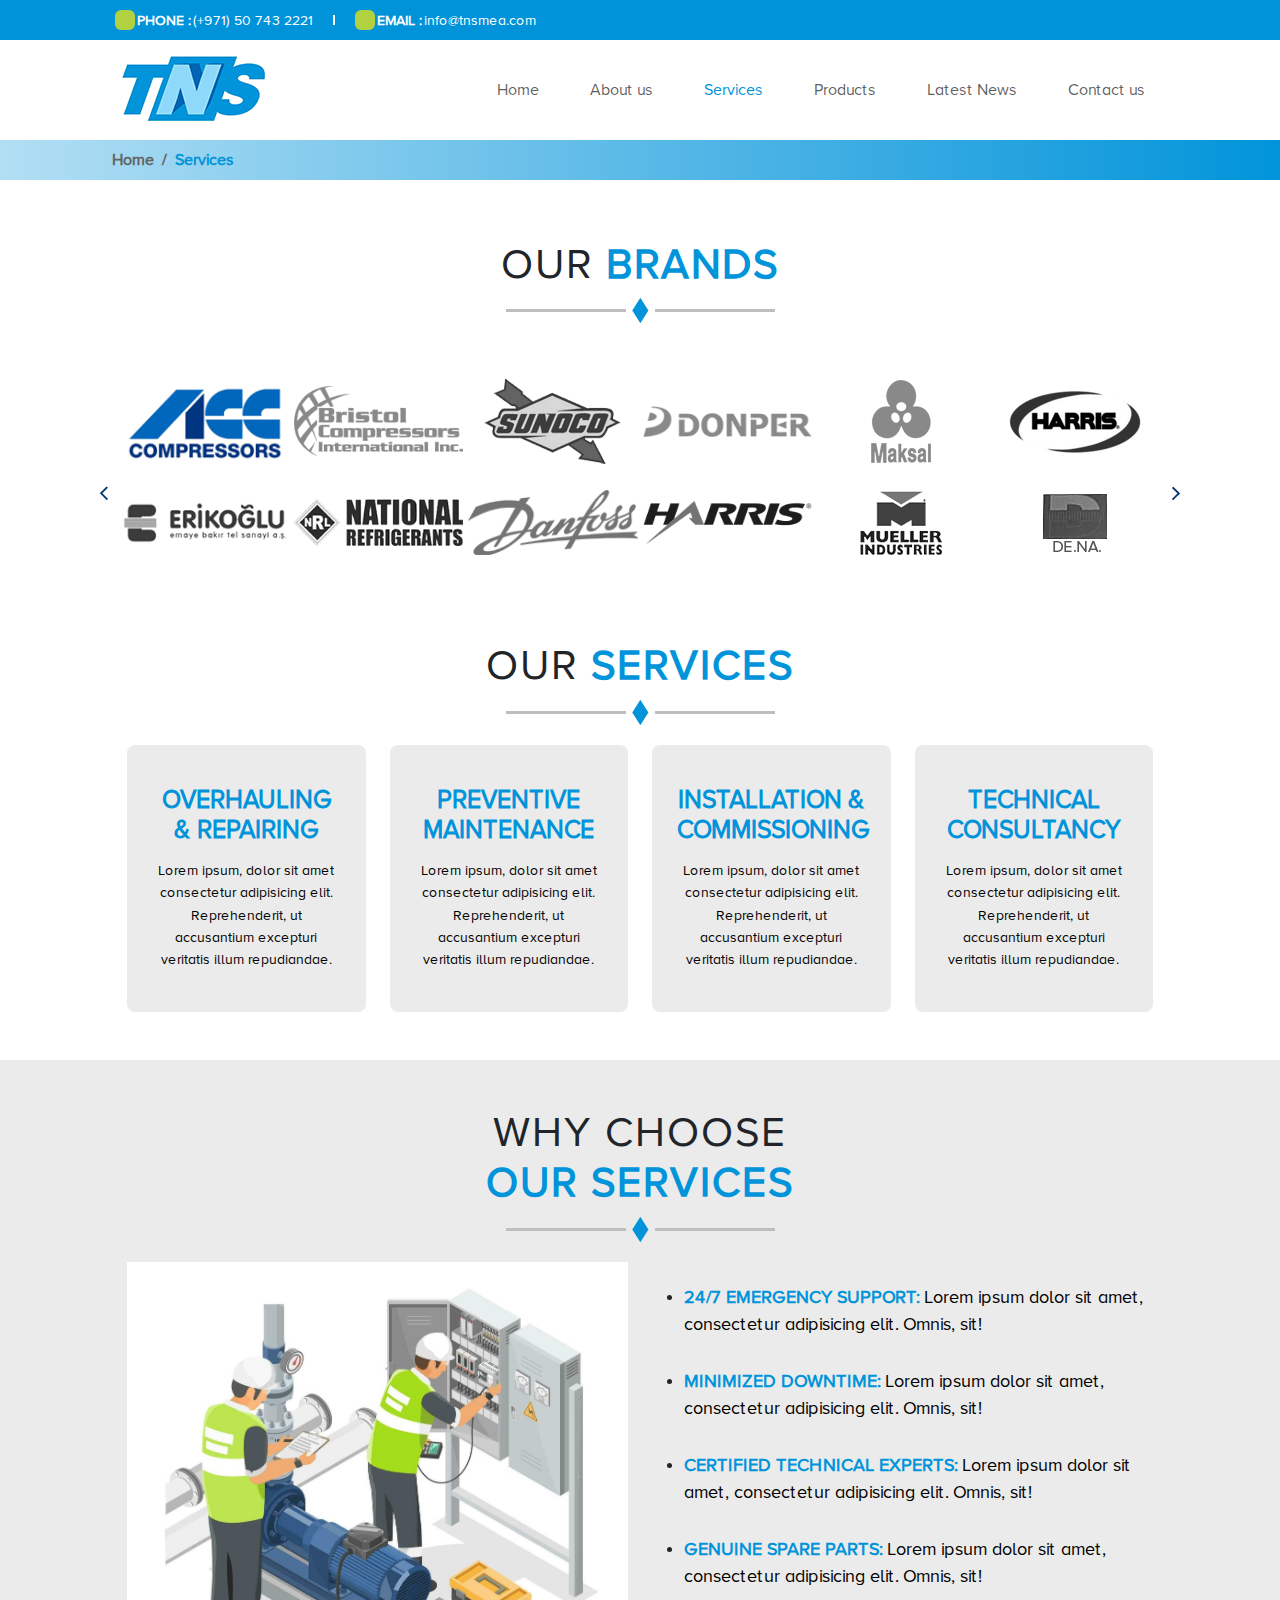
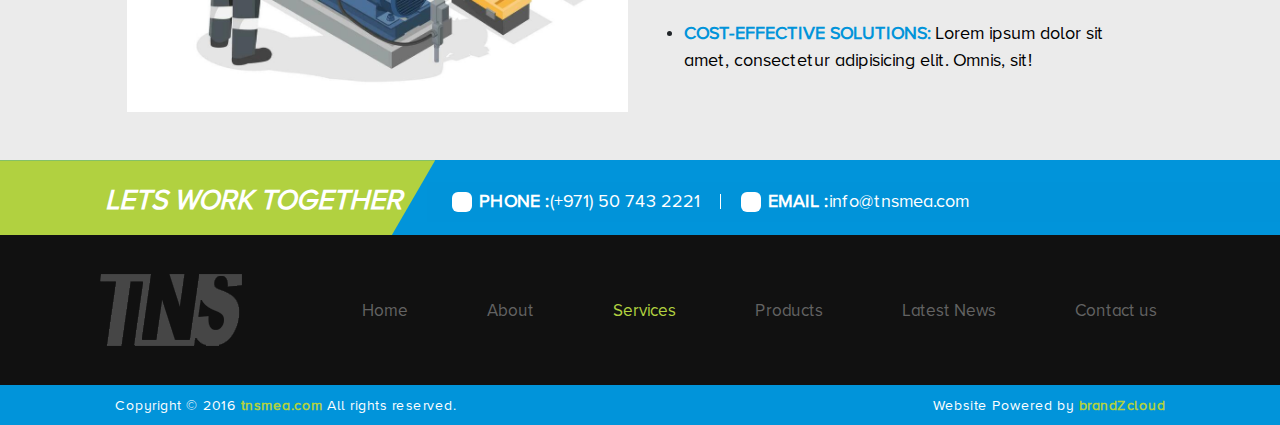
<file: services.html>
<!DOCTYPE html>
<html lang="en">
<head>
    <meta charset="UTF-8">
    <meta name="viewport" content="width=device-width, initial-scale=1.0">
    <link href="https://cdn.jsdelivr.net/npm/bootstrap@5.3.3/dist/css/bootstrap.min.css" rel="stylesheet" integrity="sha384-QWTKZyjpPEjISv5WaRU9OFeRpok6YctnYmDr5pNlyT2bRjXh0JMhjY6hW+ALEwIH" crossorigin="anonymous">
    <script src="https://cdn.jsdelivr.net/npm/bootstrap@5.3.3/dist/js/bootstrap.bundle.min.js" integrity="sha384-YvpcrYf0tY3lHB60NNkmXc5s9fDVZLESaAA55NDzOxhy9GkcIdslK1eN7N6jIeHz" crossorigin="anonymous"></script>
    <link rel="stylesheet" href="services.css">
    <link rel="stylesheet" href="https://cdnjs.cloudflare.com/ajax/libs/font-awesome/6.5.1/css/all.min.css" integrity="sha512-DTOQO9RWCH3ppGqcWaEA1BIZOC6xxalwEsw9c2QQeAIftl+Vegovlnee1c9QX4TctnWMn13TZye+giMm8e2LwA==" crossorigin="anonymous" referrerpolicy="no-referrer" />
    <title>Services</title>
</head>
<body>
    <!-- ===HEADER=== -->
    <div class="container-fluid p-0 bg-header">
        <div class="container-xxl p-0">
        <div class="row header-row g-0">

            <!-- ==CONTACT BAR== -->
            <div class="col-12">
                <div class="contact-bar">
                    <div class="contact-item">
                        <i class="fas fa-phone"></i> <strong>PHONE :</strong> <span>(+971) 50 743 2221</span>
                    </div>

                    <span class="v-line"></span>

                    <div class="contact-item">
                        <i class="fas fa-envelope"></i> <strong>EMAIL :</strong> <span>info@tnsmea.com</span>
                    </div>
                </div>
            </div>
            </div>
        </div>
        </div>
            <clear></clear>
    <!-- ==NAVBAR== -->
    <div class="container-fluid p-0">
        <div class="container-xxl p-0">
            <nav class="navbar navbar-expand">
                <div class="container-fluid">
                    <a class="navbar-brand" href="index.html">
                        <img src="assests/tns_logo.png" alt="">
                    </a>
                    <div id="navbarNav">
                        <ul class="navbar-nav ms-auto">
                            <li class="nav-item">
                                <a class="nav-link" href="index.html">Home</a>
                            </li>
                            <li class="nav-item">
                                <a class="nav-link" href="about.html">About us</a>
                            </li>
                            <li class="nav-item">
                                <a class="nav-link color-active" href="services.html">Services</a>
                            </li>
                            <li class="nav-item">
                                <a class="nav-link" href="products.html">Products</a>
                            </li>
                            <li class="nav-item">
                                <a class="nav-link" href="#">Latest News</a>
                            </li>
                            <li class="nav-item">
                                <a class="nav-link" href="contact.html">Contact us</a>
                            </li>
                        </ul>
                    </div>
                </div>
            </nav>
        </div>
    </div>
    <!-- ========================================HEADER END=========================================== -->

    <!-- ===BREADCRUMB=== -->
    <section class="breadcrumb-section py-2">
    <div class="container-xxl">
        <nav aria-label="breadcrumb">
            <ol class="breadcrumb m-0">
                <li class="breadcrumb-item"><a href="index.html">Home</a></li>
                <li class="breadcrumb-item active" aria-current="page">Services</li>
            </ol>
        </nav>
    </div>
    </section>

    <!-- ===BRANDS SECTION=== -->
    <div class="container-xxl p-0">
    <div class="col-12 brands-section">
        <h1 class="brands-heading">
            OUR <b>BRANDS</b>
        </h1>
        <div class="brands-double-underline">
            <span class="brands-left-line"></span>
            <img src="assests/diamond-shape.png" alt="">
            <span class="brands-right-line"></span>
        </div>
        
        <div class="brands-main-wrapper position-relative w-100">
            <img src="assests/left-arrow.png" class="nav-btn-img btn-left" alt="prev">

            <div class="brands-grid">
                <div class="brand-item"><img src="assests/acc.png" class="keep-color"></div>
                <div class="brand-item"><img src="assests/bristol.png"></div>
                <div class="brand-item"><img src="assests/sunoco.png"></div>
                <div class="brand-item"><img src="assests/donper.png"></div>
                <div class="brand-item"><img src="assests/maksal.png"></div>
                <div class="brand-item"><img src="assests/harris.png"></div>
                <div class="brand-item"><img src="assests/erikoglu.png"></div>
                <div class="brand-item"><img src="assests/national.png"></div>
                <div class="brand-item"><img src="assests/Danfoss.png"></div>
                <div class="brand-item"><img src="assests/Harris_Corporation.png"></div>
                <div class="brand-item"><img src="assests/mueller.png"></div>
                <div class="brand-item"><img src="assests/dena.png"></div>
            </div>

            <img src="assests/right-arrow.png" class="nav-btn-img btn-right" alt="next">
        </div>
    </div>
    </div>

    <!-- ===SERVICES SECTION=== -->
     <section class="services-cards py-5">
        <div class="container-xxl">
            <h1 class="brands-heading">
            OUR <b>SERVICES</b>
            </h1>
            <div class="brands-double-underline">
                <span class="brands-left-line"></span>
                <img src="assests/diamond-shape.png" alt="">
                <span class="brands-right-line"></span>
            </div>
            <div class="row g-4">
                <div class="col-lg-3 col-md-6">
                    <div class="service-card">
                        <div class="icon-box">
                            <i class="fa-solid fa-screwdriver-wrench"></i>
                        </div>
                        <h4>Overhauling & Repairing</h4>
                        <p>Lorem ipsum, dolor sit amet consectetur adipisicing elit. Reprehenderit, ut accusantium excepturi veritatis illum repudiandae.</p>
                    </div>
                </div>
                <div class="col-lg-3 col-md-6">
                    <div class="service-card">
                        <div class="icon-box">
                            <i class="fa-solid fa-clipboard-check"></i>
                        </div>
                        <h4>Preventive Maintenance</h4>
                        <p>Lorem ipsum, dolor sit amet consectetur adipisicing elit. Reprehenderit, ut accusantium excepturi veritatis illum repudiandae.</p>
                    </div>
                </div>
                <div class="col-lg-3 col-md-6">
                    <div class="service-card">
                        <div class="icon-box">
                            <i class="fa-solid fa-industry"></i>
                        </div>
                        <h4>Installation & Commissioning</h4>
                        <p>Lorem ipsum, dolor sit amet consectetur adipisicing elit. Reprehenderit, ut accusantium excepturi veritatis illum repudiandae.</p>
                    </div>
                </div>
                <div class="col-lg-3 col-md-6">
                    <div class="service-card">
                        <div class="icon-box">
                            <i class="fa-solid fa-lightbulb"></i>
                        </div>
                        <h4>Technical <br>Consultancy</h4>
                        <p>Lorem ipsum, dolor sit amet consectetur adipisicing elit. Reprehenderit, ut accusantium excepturi veritatis illum repudiandae.</p>
                    </div>
                </div>
            </div>
        </div>
    </section>

    <!-- ===CHOICE=== -->
     <section class="services py-5">
        <div class="container-xxl">
            <h1 class="brands-heading">
            WHY CHOOSE<br> <b>OUR SERVICES</b>
            </h1>
            <div class="brands-double-underline">
                <span class="brands-left-line"></span>
                <img src="assests/diamond-shape.png" alt="">
                <span class="brands-right-line"></span>
            </div>
            <div class="row services-row">
                <div class="col-lg-6 services-img">
                    <img src="assests/services.jpg" alt="">
                </div>
                <div class="col-lg-6 services-list">
                    <ul>
                        <li class="list"><span><b class="color">24/7 EMERGENCY SUPPORT: </b>Lorem ipsum dolor sit amet, consectetur adipisicing elit. Omnis, sit!</span></li>
                        <li class="list"><span><b class="color">MINIMIZED DOWNTIME: </b>Lorem ipsum dolor sit amet, consectetur adipisicing elit. Omnis, sit!</span></li>
                        <li class="list"><span><b class="color">CERTIFIED TECHNICAL EXPERTS: </b>Lorem ipsum dolor sit amet, consectetur adipisicing elit. Omnis, sit!</span></li>
                        <li class="list"><span><b class="color">GENUINE SPARE PARTS: </b>Lorem ipsum dolor sit amet, consectetur adipisicing elit. Omnis, sit!</span></li>
                        <li class="list"><span><b class="color">COST-EFFECTIVE SOLUTIONS: </b>Lorem ipsum dolor sit amet, consectetur adipisicing elit. Omnis, sit!</span></li>
                    </ul>
                </div>
            </div>
        </div>
     </section>

     <!-- =======================================FOOTER========================================== -->
    <!-- ===CONTACTBAR=== -->
    <div class="container-fluid p-0 bg-cont">
        <div class="container-xxl p-0 ">
        <div class="row g-0 p-0   footer-contBar">
            <div class="col-lg-4 invite">
                <h1>LETS WORK TOGETHER</h1>
            </div>
            <div class="col-lg-8">
                <div class="footer-contact-bar">
                    <div class="footer-contact-item">
                        <i class="fas fa-phone"></i> <strong>PHONE :</strong> <span>(+971) 50 743 2221</span>
                    </div>

                    <span class="footer-v-line"></span>

                    <div class="footer-contact-item">
                        <i class="fas fa-envelope"></i> <strong>EMAIL :</strong> <span>info@tnsmea.com</span>
                    </div>
                </div>
            </div>
        </div>
        </div>
    </div>

    <!-- ===NAVBAR=== -->
    <div class="container-fluid p-0 footer-nav-bg">
        <div class="container-xxl p-0">
            <nav class="footer-navbar navbar navbar-expand">
                <a href="index.html" class="footer-navbar-brand navbar-brand">
                    <img src="assests/footer-logo.png" alt="    ">
                </a>
                <div id="navbarNav">
                    <ul class="footer-navbar-nav navbar-nav ms-auto">
                        <li class="footer-nav-item nav-item">
                            <a href="index.html" class="footer-nav-link nav-link">Home</a>
                        </li>
                        <li class="footer-nav-item nav-item">
                            <a href="about.html" class="footer-nav-link nav-link">About</a>
                        </li>
                        <li class="footer-nav-item nav-item">
                            <a href="services.html" class="footer-nav-link nav-link footer-color-active">Services</a>
                        </li>
                        <li class="footer-nav-item nav-item">
                            <a href="products.html" class="footer-nav-link nav-link">Products</a>
                        </li>
                        <li class="footer-nav-item nav-item">
                            <a href="#" class="footer-nav-link nav-link">Latest News</a>
                        </li>
                        <li class="footer-nav-item nav-item">
                            <a href="contact.html" class="footer-nav-link nav-link">Contact us</a>
                        </li>
                    </ul>
                </div>
            </nav>
        </div>
    </div>

    <!-- ===COPYRIGHT=== -->
     <div class="container-fluid p-0 cc-bg">
        <div class="container-xxl p-0">
            <div class="copyright-bar">
                <span class="left">Copyright © 2016 <b class="cc-color">tnsmea.com</b> All rights reserved.</span>
                <span class="right">Website Powered by <b class="cc-color">brandZcloud</b></span>
            </div>
        </div>
     </div>
</body>
</html>
</file>
<file: index.css>
@font-face {
    font-family: "Proxima Nova A";
    src: url('Proxima\ Nova\ A.ttf');
}
.bg-header{
    background-color: #0193d9;
}
.contact-bar {
    background-color: #0193d9;
    display: flex;
    align-items: center;
    min-height: 40px;
    padding-left: 115px;
    color: white;
    font-family: "Proxima Nova A";
    gap: 20px;
}

.contact-item {
    display: flex;
    align-items: center;
    justify-content: center;
    gap: 2px;
    font-size: 14px;
}
.contact-item i{
    background-color: #b1d140;
    color: #0193d9;
    padding: 3px;
    border-radius: 30%;
}
.fa-phone{
    height: 20px;
    width: 20px;
}
.fa-envelope{
    height: 20px;
    width: 20px;
}

.v-line {
    width: 1.5px;   
    height: 10px;
    background-color: rgba(255, 255, 255);
}

/* Mobile Responsive */
@media (max-width: 576px) {
    .contact-item{
        font-size: 12px;
        gap: 5px;
    }
    .contact-bar {
        flex-direction: column;
        gap: 10px;
        padding: 5px 0 5px 0;
    }
    .contact-item i{
        padding: 2px 5px 1px 2px;
    }
    .fa-phone{
    height: 15px;
    width: 15px;
    }
    .fa-envelope{
    height: 15px;
    width: 15px;
    }
    .v-line {
        display: none;
    }
}

/* ==NAVBAR== */
.navbar{
    height: 100px;
    width: 100%;
    display: flex;
    justify-content: center !important;
    align-items: center !important;
}
.navbar-brand{
    padding-left: 100px;
}
.navbar-brand img{
    height: 84px;
    width: 162px;
}
.navbar-nav{
    padding-right: 115px !important;
    gap: 35px;
}
li a{
    font-family: "Proxima Nova A";
    font-size: 16px;
    color: #636363;
}
li .color-active{
    color: #0194da;
}
li a:hover{
    color: #636363;
}
li .color-active:hover{
    color: #0194da;
}

/* ===============================
RESPONSIVE FIXES
=============================== */
@media(max-width:1200px){
    .navbar-nav{
        padding-right: 70px !important;
        gap: 22px;
    }
}
@media(max-width:991px){
    .navbar-brand{
        padding-left: 50px;
    }
    .navbar-nav{
        padding-right: 30px !important;
        /* padding-left: 20px !important; */
        gap: 7px;
    }
}
@media(max-width:768px){
    .navbar-brand{
        padding-left: 30px !important;
    }
    .navbar-nav{
        padding-right: 25px !important;
        gap: 5px;
    }
    li a{
        font-size: 14px !important;
    }
    .navbar-brand img{
        width: 140px !important;
        height: 72px !important;
    }
}
@media(max-width:576px){
    .navbar-brand{
        padding-left: 5px !important;
    }
    .navbar-nav{
        gap: 3px !important;
        padding-right: 5px !important;
    }
    li a{
        font-size: 12px !important;
    }
    .navbar-brand img{
        width: 120px !important;
        height: 62px !important;
    }
}
@media(max-width:480px){
    .navbar-brand{
        padding-left: 5px !important;
    }
    .navbar-brand img{
        width: 80px !important;
        height: 47px !important;
    }
    .navbar-nav{
        display: grid !important;
        grid-template-columns: repeat(3, 1fr);
        padding-right: 5px !important;
        padding-left: 0 !important;
        gap: 0px !important;
    }
    .li a{
        font-size: 6px !important;
    }
}

/* ==========================================================================================================================================================HEADER END=============================================== 
========================================================================================================== */

/* ========================BANNER========================== */

.banner{
    background-image: url('assests/banner-bg.jpg');
    width: 100%;
    min-height: 470px;
    height: auto;
    background-position: center;
    background-repeat: no-repeat;
    background-size: cover;
    position: relative;
    display: flex;
    flex-direction: column;
    align-items: center;
    justify-content: center;
    overflow: hidden;
}
.banner::before {
    content: "";
    position: absolute;
    top: 0;
    left: 0;
    width: 55%;
    height: 100%;
    background-color: rgba(0, 51, 102, 0.6);
    z-index: 1;
    clip-path: polygon(0% 0%, 100% 0%, 85% 100%, 0% 100%);
}
.banner::after {
    content: "";
    position: absolute;
    top: 0;
    right: 0;
    width: 53%;
    height: 100%;
    background-color: rgba(0, 0, 0, 0.7);
    z-index: 2;
    clip-path: polygon(15% 0%, 100% 0%, 100% 100%, -0.5% 100%);
}

.banner-heading1{
    margin-top: 35px !important;
    font-family: "Proxima Nova A";
    font-size: 72px;
    font-weight: bolder;
    text-align: center;
    color: white;
    z-index: 5;
    line-height: 0.7;
}
.banner-heading2{
    font-family: "Proxima Nova A";
    font-size: 32px;
    font-weight: bolder;
    text-align: center;
    color: white;
    z-index: 5;
    /* line-height: 0.7; */
}

/* ==========RESPONSIVE FIXES============= */
@media(max-width:768px){
    .banner-heading1{
        font-size: 62px !important;
    }
    .banner-heading2{
        font-size: 27px !important;
    }
}
@media(max-width:576px){
    .banner-heading1{
        font-size: 57px !important;
    }
    .banner-heading2{
        font-size: 20px;
    }
}
@media(max-width:480px){
    .banner-heading1{
        font-size: 47px !important;
    }
    .banner-heading2{
        font-size: 20px !important;
    }
}
@media(max-width:400px){
    .banner-heading1{
        font-size: 37px !important;
        white-space: nowrap;
    }
    .banner-heading2{
        font-size: 15px !important;
        font-weight: bold;
    }
}

/* ===WELCOME SECTION=== */
.welcome-section{
    width: 100%;
    height: 270px;
    display: flex;
    flex-direction: column;
    align-items: center !important;
}
.welcome-section h1{
    font-family: "Proxima Nova A";
    font-size: 42px;
    margin-top: 50px;
    letter-spacing: 2px;
    /* margin-left: -35px; */
}
.welcome-section h1 b{
    color: #0194da;
}
.double-underline {
    display: flex;
    align-items: center;
    justify-content: center;
    gap: 6px;
    /* margin-left: -35px; */
}
.left-line {
    background-color: #bebebe;
    height: 3px;
    width: 210px;
}
.right-line {
    background-color: #bebebe;
    height: 3px;
    width: 180px;
}
.diamond-icon {
    width: 17px;
    min-height: 25px;
    margin-left: 50px;
    display: block; 
}
.welcome-section .intro{
    font-family: "Proxima Nova A";
    font-size: 16px;
    text-align: center;
    margin-top: 50px;
}
.welcome-section .intro b{
    color: #0194da;
    text-transform: capitalize;
}
/* ==================RESPONSIVE FIXES====================== */
@media(max-width:991px){
    .mobile-hide{
        display: none;
        padding: 0;
    }
}
@media(max-width:768px){
    .welcome-section .intro{
        padding: 0 15px 0 15px;
    }
}
@media(max-width:576px){
    .welcome-section h1{
        font-size: 32px;
    }
    .left-line{
        width: 160px;
    }
    .right-line{
        width: 130px;
    }
}
@media(max-width:400px){
    .welcome-section h1{
        font-size: 27px;
    }
    .left-line{
        width: 140px;
    }
    .right-line{
        width: 110px;
    }
    .welcome-section .intro{
        padding: 0 20px 0 20px;
    }
}

/* ===BRANDS SECTION=== */
.brands-section {
    width: 100%;
    min-height: 270px;
    margin-top: 60px !important;
    display: flex;
    flex-direction: column;
    align-items: center !important;
    overflow-x: hidden;
}

.brands-section h1 {
    font-family: "Proxima Nova A";
    font-size: 42px;
    letter-spacing: 2px;
}

.brands-section h1 b {
    color: #0194da;
}

.brands-double-underline {
    display: flex;
    align-items: center;
    justify-content: center;
    gap: 6px;
}

.brands-left-line, .brands-right-line {
    background-color: #bebebe;
    height: 3px;
    width: 120px;
}

.brands-main-wrapper {
    padding-left: 120px !important;
    padding-right: 120px !important;
    width: 100%;
    height: auto;
    min-height: 250px;
}

.position-relative { position: relative; }

.brands-grid {
    display: grid;
    grid-template-columns: repeat(6, 1fr);
    gap: 5px;
    margin-top: 30px;
}

.brand-item {
    height: auto;
    max-height: 98px;
    width: 100%; 
    max-width: 174px; 
    display: flex;
    align-items: center;
    justify-content: center;
    margin: 0 auto;
}

.brand-item img {
    max-width: 100%;
    height: auto;
    filter: grayscale(100%);
}

.brand-item img.keep-color {
    filter: grayscale(0%);
}

/* Navigation Arrows */
.nav-btn-img {
    position: absolute;
    top: 60%;
    transform: translateY(-50%);
    width: 8px;
    height: 14px;
    cursor: pointer;
    z-index: 10;
}

.btn-left { 
    left: 100px;
}

.btn-right { 
    right: 100px; 
}

/* =============RESPONSIVE FIXES================= */
@media(max-width:1200px){
    .nav-btn-img{
        top: 50%;
    }
}
@media(max-width:991px){
    .nav-btn-img{
        top: 50%;
    }
}
@media(max-width:768px){
    .brands-section{
        margin-top: 90px !important;
    }
    .brands-grid{
        grid-template-columns: repeat(4, 1fr);
    }
    .btn-left{
        left: 80px;
    }
    .btn-right{
        right: 80px;
    }
}
@media(max-width:576px){
    .brands-section{
        margin-top: 150px !important;
    }
}
@media(max-width:480px){
    .brands-grid{
        grid-template-columns: repeat(3, 1fr);
        margin-top: 10px !important;
    }
    .brands-section{
        margin-top: 170px !important;
    }
    .brands-section h1{
        font-size: 32px;
    }
    .brands-left-line, .brands-right-line {
    background-color: #bebebe;
    height: 3px;
    width: 95px;
    }
    .nav-btn-img{
    top: 50%;
    }
}
@media(max-width:390px){
    .brands-section{
        margin-top: 250px !important;
    }
    .brands-section h1{
        font-size: 27px;
    }
    .brands-left-line, .brands-right-line{
        width: 80px;
    }
    .nav-btn-img{
        top: 30%;
        width: 6px;
        height: 12px;
    }
}

/* ===PRODUCTS SECTION=== */
.products-section {
    background-color: #ebebeb !important;
    overflow: hidden;
    padding-top: 0 !important;
    padding-bottom: 0 !important;
    margin-top: 60px !important;
}
.prod-row {
    display: flex !important;
    align-items: center;
    padding: 0 !important;
    margin: 0 !important;
}
.prod-intro {
    padding-left: 115px !important;
}
.prod-intro span {
    font-family: "Proxima Nova A";
    font-size: 32px;
    color: #0194da;
    line-height: 1;
}
.prod-intro .bold {
    color: black;
    font-weight: 900;
}
.prod-intro .desc {
    font-family: "Proxima Nova A";
    font-size: 16px;
    margin-top: 30px;
    padding-right: 20px;
}
.prod-intro .prod-btn {
    display: flex;
    align-items: center;
    justify-content: center;
    text-decoration: none;
    margin-top: 40px;
    width: 210px;
    height: 45px;
    background-color: #006594;
    color: white;
    font-family: "Proxima Nova A";
    font-size: 14px;
    font-weight: bold;
    position: relative;
    z-index: 1;
    overflow: hidden;
}
.prod-intro .prod-btn::before {
    content: "";
    position: absolute;
    top: 0;
    left: 0;
    width: 55%;
    height: 100%;
    background-color: #0194da;
    clip-path: polygon(0 0, 75% 0, 100% 100%, 0 100%);
    z-index: -1;
}

.prod-main-wrapper {
    padding-right: 115px !important;
    padding-top: 0 !important;
    padding-bottom: 0 !important;
}
.prod-grid {
    display: grid;
    grid-template-columns: repeat(4, 1fr);
    gap: 30px 30px;
}
.prod-item {
    position: relative;
    width: 100%;
    overflow: hidden;
    z-index: 1;
}
.prod-item img {
    width: 100%;
    height: auto;
    display: block;
    z-index: 1;
}
.prod-overlay:after{
    content: "";
    position: absolute;
    left: 0;
    top: 0;
    width: 100%;
    height: 100%;
    background-image: url('assests/prod-overlay.png');
    background-size: cover;
    background-position: center;
    display: block;
    z-index: 2;
}
.prod-item .overlay-text {
    position: absolute;
    top: 50%;
    left: 50%;
    transform: translate(-50%, -50%);
    color: white;
    text-align: center;
    font-weight: 800;
    font-size: 18px;
    font-family: "Proxima Nova A";
    width: 90%;
    text-transform: uppercase;
    line-height: 1.2;
    pointer-events: none;
    text-shadow: 2px 2px 4px rgba(0,0,0,0.7);
    z-index: 3;
}

/* ===========================RESPONSIVE FIXES============================ */
@media(max-width:1200px){
    .prod-intro{
        padding-top: 20px !important;
        padding-bottom: 20px !important;
    }
    .prod-intro .prod-btn{
        width: 180px;
        height: 40px;
        font-size: 12px;
    }
    .prod-item{
        width: auto;
        height: auto;
        min-width: 92px !important;
        min-height: 153px !important;
    }
    .prod-item img{
        min-width: 92px !important;
        min-height: 153px !important;
    }
    .prod-item .overlay-text{
        font-size: 14px;
    }
}
@media(max-width:991px){
    .prod-row{
        flex-direction: column;
        align-items: center;
        justify-content: center;
    }
    .prod-intro{
        padding-left: 50px !important;
    }
    .prod-grid{
        padding-right: 0 !important;
        padding-left: 100px !important;
    }
    .prod-intro .prod-btn{
        left: 35%;
        padding-left: 0 !important;
    }
}
@media(max-width:576px){
    .prod-intro .prod-btn{
        left: 29%;
    }
    .prod-grid{
        padding-left: 50px !important;
    }
    .prod-item .overlay-text{
        font-size: 11px;
        padding: 0 !important;
    }
}
@media(max-width:480px){
    .prod-intro .prod-btn{
        left: 26%;
        width: 150px !important;
        height: 30px !important;
    }
    .prod-grid{
        padding-left: 10px !important;
        gap: 20px 20px !important;
        /* justify-content: center; */
        /* align-items: center; */
    }
    .prod-item{
        width: auto;
        height: auto;
        min-width: 82px !important;
        min-height: 133px !important;
    }
    .prod-item img{
        min-width: 82px !important;
        min-height: 133px !important;
    }
    .prod-item .overlay-text{
        font-size: 10px !important;
        font-weight: 550;
    }
}
@media(max-width:420px){
    .prod-grid{
        gap: 10px 10px !important;
        padding-left: 0 !important;
    }
    .prod-intro .prod-btn{
        left: 24%;
    }
}

/* =========================================================================================================
==========================================FOOTER SECTION START===========================================
========================================================================================================== */
.bg-cont{
    width: 100%;
    height: auto;
    min-height: 75px;
    display: flex;
    align-items: center;
    background-color: #0194da;
    position: relative;
    z-index: 1;
    overflow: hidden;
}
.bg-cont::before{
    content: "";
    position: absolute;
    left: 0;
    top: 0;
    width: 34%;
    height: 100%;
    background-color: #b1d140;
    clip-path: polygon(0 0, 100% 0, 90% 100%, 0 100%);
    z-index: -1;   
}
.footer-contBar{
    width: 100%;
    height: auto;
    min-height: 75px;
    display: flex;
    align-items: center;
    background-color: #0194da;
    position: relative;
    z-index: 1;
    overflow: hidden;
}
.footer-contBar::before{
    content: "";
    position: absolute;
    left: 0;
    top: 0;
    width: 34%;
    height: 100%;
    background-color: #b1d140;
    clip-path: polygon(0 0, 100% 0, 90% 100%, 0 100%);
    z-index: -1;
}

.invite h1{
    font-size: 28px;
    font-style: italic;
    font-family: "Proxima Nova A";
    color: white;
    font-weight: bolder;
    text-align: center;
    padding-left: 80px;
    top: 50%;
    transform: translateY(20%);
}
.footer-contact-bar {
    background-color: #0193d9;
    display: flex;
    align-items: center;
    min-height: 40px;
    padding-left: 25px;
    color: white;
    font-family: "Proxima Nova A";
    gap: 20px;
    top: 50%;
    transform: translateY(10%);
}

.footer-contact-item {
    display: flex;
    align-items: center;
    /* justify-content: center; */
    gap: 2px;
    font-size: 18px;
}
.footer-contact-item i{
    background-color: #ffffff;
    color: #0193d9;
    padding: 3px;
    border-radius: 30%;
}
.footer-contact-item .fa-phone{
    height: 20px;
    width: 20px;
    font-size: 14px;
    margin-right: 5px;
}
.footer-contact-item .fa-envelope{
    height: 20px;
    width: 20px;
    font-size: 14px;
    margin-right: 5px;
}

.footer-v-line {
    width: 1.5px;   
    height: 15px;
    background-color: rgba(255, 255, 255);
}

/* ==============RESPONSIVE FIXES================= */
@media(max-width:1200px){
    .invite h1{
        font-size: 22px;
        padding-left: 50px;
    }
}
@media (max-width: 991px) {
    .bg-cont {
        background: linear-gradient(to bottom, 
            #b1d140 0%, 
            #b1d140 40%, 
            #0194da 40%, 
            #0194da 100%
        ) !important;
        
        height: auto;
        padding: 20px 0;
    }

    .bg-cont::before {
        display: none !important;
        content: none !important;
    }

    .footer-contBar{
        flex-direction: column !important;
        align-items: flex-start !important;
        background: linear-gradient(to bottom, 
            #b1d140 0%, 
            #b1d140 40%, 
            #0194da 40%, 
            #0194da 100%
        ) !important;
         height: auto;
        padding: 20px 0;
    }
    .footer-contBar::before{
        display: none !important;
        content: none !important;
    }
    .footer-contBar > div {
        width: 100% !important;
        padding: 15px 20px !important;
    }
    .invite h1{
        transform: translateY(0) !important;
        transform: none !important;
        font-size: 28px;
    }
    .footer-contact-bar{
        justify-content: center;
        text-align: center;
        left: 50%;
        transform: translateY(0);
        transform: none !important;
    }
}
@media(max-width:576px){
    .footer-contact-item{
        font-size: 14px;
    }
    .footer-contact-item .fa-envelope,
    .footer-contact-item .fa-phone{
        font-size: 12px;
        width: 18px;
        height: 18px;
    }
    .footer-contact-item i{
        padding: 3px;
    }
}
@media(max-width:480px){
    .footer-contact-item{
        display: flex;
        flex-direction: column;
        font-size: 14px !important;
    }
    .footer-contact-item .fa-envelope,
    .footer-contact-item .fa-phone{
        font-size: 12px;
        width: 18px;
        height: 18px;
    }
    .footer-contact-item i{
        padding: 3px;
    }
}
@media(max-width:420px){
    .invite h1{
        font-size: 22px;
        padding-left: 30px !important;
    }
}

/* ==NAVBAR== */
.footer-nav-bg{
    background-color: #111111;
    width: 100%;
    height: auto;
    min-height: 150px;
}
.footer-navbar{
    width: 100%;
    height: auto;
    min-height: 150px;
    display: flex;
    justify-content: space-between !important;
    align-items: center !important;
}
.footer-navbar-brand{
    padding-left: 100px !important;
}
.footer-navbar-brand img{
    width: 142px;
    height: auto;
    min-height: 72px;
}
.footer-navbar-nav{
    padding-right: 115px !important;
    gap: 63px;
}
.footer-nav-item a{
    font-family: "Proxima Nova A";
    font-size: 17px;
    color: #636363;
    list-style-type: none;
    text-decoration: none;
}
.footer-nav-item .footer-color-active{
    color: #b1d140;
}
.footer-nav-item a:hover{
    color: #636363;
}
.footer-nav-item .footer-color-active:hover{
    color: #b1d140;
}

/* =================RESPONSIVE FIXES================ */
@media(max-width:1200px){
    .footer-navbar-nav{
        padding-right: 70px !important;
        gap: 22px;
    }
}
@media(max-width:991px){
    .footer-navbar-brand{
        padding-left: 50px;
    }
    .footer-navbar-nav{
        padding-right: 30px !important;
        gap: 7px;
    }
}
@media(max-width:768px){
    .footer-navbar-brand{
        padding-left: 30px !important;
    }
    .footer-navbar-nav{
        padding-right: 25px;
        gap: 5px;
    }
    .footer-nav-item a{
        font-size: 15px !important;
    }
    .footer-navbar-brand img{
        width: 140px !important;
        height: 72px !important;
    }
}
@media(max-width:576px){
    .footer-navbar-nav{
        display: grid !important;
        grid-template-columns: repeat(3, 1fr);
        padding-right: 10px !important;
        padding-left: 0 !important;
        gap: 0 !important;
    }
    .footer.navbar-brand{
        padding-left: 5px !important;
    }
    .footer-navbar-brand img{
        width: 120px !important;
        height: 62px !important;
    }
}
@media(max-width:480px){
    .footer-navbar-brand{
        padding-left: 5px !important;
    }
    .footer-navbar-brand img{
        width: 80px !important;
        height: 47px !important;
    }
    .footer-navbar-nav{
        display: grid !important;
        grid-template-columns: repeat(3, 1fr);
        padding-right: 5px !important;
        padding-left: 0 !important;
        gap: 0 !important;
    }
    .footer-nav-item a{
        font-size: 6px !important;
    }
}

.cc-bg{
    background-color: #0194da;
    
}
.copyright-bar{
    width: 100%;
    min-height: 40px;
    padding-left: 115px !important;
    padding-right: 115px !important;
    display: flex;
    align-items: center;
    justify-content: space-between;
}
.copyright-bar span{
    font-family: "Proxima Nova A";
    font-size: 14px;
    color: white;
    letter-spacing: 0.5px;
    display: inline-block;
}
.copyright-bar .left{
    text-align: left;
}
.copyright-bar .right{
    text-align: right;
}
.copyright-bar span .cc-color{
    color: #b1d140;
}

/* =====RESPONSIVE FIXES====== */
@media(max-width:768px){
    .copyright-bar{
        min-height: 80px !important;
        flex-direction: column;
        justify-content: center !important;
        transform: translateY(0) !important;
        transform: none !important;
        top: 0 !important;
    }
}
@media(max-width:480px){
    .copyright-bar{
        padding-left: 30px !important;
        padding-right: 30px !important;
        white-space: nowrap;
    }
}
</file>
<file: about.css>
@font-face {
    font-family: "Proxima Nova A";
    src: url('Proxima\ Nova\ A.ttf');
}
.bg-header{
    background-color: #0193d9;
}
.contact-bar {
    background-color: #0193d9;
    display: flex;
    align-items: center;
    min-height: 40px;
    padding-left: 115px;
    color: white;
    font-family: "Proxima Nova A";
    gap: 20px;
}

.contact-item {
    display: flex;
    align-items: center;
    justify-content: center;
    gap: 2px;
    font-size: 14px;
}
.contact-item i{
    background-color: #b1d140;
    color: #0193d9;
    padding: 3px;
    border-radius: 30%;
}
.fa-phone{
    height: 20px;
    width: 20px;
}
.fa-envelope{
    height: 20px;
    width: 20px;
}

.v-line {
    width: 1.5px;   
    height: 10px;
    background-color: rgba(255, 255, 255);
}

/* Mobile Responsive */
@media (max-width: 576px) {
    .contact-item{
        font-size: 12px;
        gap: 5px;
    }
    .contact-bar {
        flex-direction: column;
        gap: 10px;
        padding: 5px 0 5px 0;
    }
    .contact-item i{
        padding: 2px 5px 1px 2px;
    }
    .fa-phone{
    height: 15px;
    width: 15px;
    }
    .fa-envelope{
    height: 15px;
    width: 15px;
    }
    .v-line {
        display: none;
    }
}

/* ==NAVBAR== */
.navbar{
    height: 100px;
    width: 100%;
    display: flex;
    justify-content: center !important;
    align-items: center !important;
}
.navbar-brand{
    padding-left: 100px;
}
.navbar-brand img{
    height: 84px;
    width: 162px;
}
.navbar-nav{
    padding-right: 115px !important;
    gap: 35px;
}
li a{
    font-family: "Proxima Nova A";
    font-size: 16px;
    color: #636363;
}
li .color-active{
    color: #0194da;
}
li a:hover{
    color: #636363;
}
li .color-active:hover{
    color: #0194da;
}

/* ===============================
RESPONSIVE FIXES
=============================== */
@media(max-width:1200px){
    .navbar-nav{
        padding-right: 70px !important;
        gap: 22px;
    }
}
@media(max-width:991px){
    .navbar-brand{
        padding-left: 50px;
    }
    .navbar-nav{
        padding-right: 30px !important;
        /* padding-left: 20px !important; */
        gap: 7px;
    }
}
@media(max-width:768px){
    .navbar-brand{
        padding-left: 30px !important;
    }
    .navbar-nav{
        padding-right: 25px !important;
        gap: 5px;
    }
    li a{
        font-size: 14px !important;
    }
    .navbar-brand img{
        width: 140px !important;
        height: 72px !important;
    }
}
@media(max-width:576px){
    .navbar-brand{
        padding-left: 5px !important;
    }
    .navbar-nav{
        gap: 3px !important;
        padding-right: 5px !important;
    }
    li a{
        font-size: 12px !important;
    }
    .navbar-brand img{
        width: 120px !important;
        height: 62px !important;
    }
}
@media(max-width:480px){
    .navbar-brand{
        padding-left: 5px !important;
    }
    .navbar-brand img{
        width: 80px !important;
        height: 47px !important;
    }
    .navbar-nav{
        display: grid !important;
        grid-template-columns: repeat(3, 1fr);
        padding-right: 5px !important;
        padding-left: 0 !important;
        gap: 0px !important;
    }
    .li a{
        font-size: 6px !important;
    }
}

/* ==========================================================================================================================================================HEADER END=============================================== 
========================================================================================================== */

/* ====BREADCRUMB==== */
.breadcrumb-section {
    background: linear-gradient(to right, rgba(1, 148, 218, 0.3) 0%, #0194da 100%);
    font-family: "Proxima Nova A";
    padding-left: 100px !important;
    font-size: 16px;
}
.breadcrumb-item a {
    color: #636363;
    text-decoration: none;
    font-weight: bold;
}
.breadcrumb-item a:hover {
    text-decoration: none;
}
.breadcrumb-item.active {
    color: #0194da; 
    font-weight: bold;
}
.breadcrumb-item + .breadcrumb-item::before {
    color: #636363;
}

/* ======RESPONSIVE FIXES======== */
@media(max-width:991px){
    .breadcrumb-section{
        padding-left: 20px !important;
    }
}

/* ===WELCOME SECTION=== */
.welcome-section{
    width: 100%;
    height: auto;
    min-height: 270px;
    display: flex;
    flex-direction: column;
    align-items: center !important;
}
.welcome-section h1{
    font-family: "Proxima Nova A";
    font-size: 42px;
    margin-top: 50px;
    letter-spacing: 2px;
    /* margin-left: -35px; */
}
.welcome-section h1 b{
    color: #0194da;
}
.double-underline {
    display: flex;
    align-items: center;
    justify-content: center;
    gap: 6px;
    /* margin-left: -35px; */
}
.left-line {
    background-color: #bebebe;
    height: 3px;
    width: 210px;
}
.right-line {
    background-color: #bebebe;
    height: 3px;
    width: 180px;
}
.diamond-icon {
    width: 17px;
    min-height: 25px;
    margin-left: 50px;
    display: block; 
}
.welcome-section .intro{
    font-family: "Proxima Nova A";
    font-size: 16px;
    text-align: center;
    margin-top: 50px;
}
.welcome-section .intro b{
    color: #0194da;
    text-transform: capitalize;
}
/* ==================RESPONSIVE FIXES====================== */
@media(max-width:991px){
    .mobile-hide{
        display: none;
        padding: 0;
    }
}
@media(max-width:768px){
    .welcome-section .intro{
        padding: 0 15px 0 15px;
    }
}
@media(max-width:576px){
    .welcome-section h1{
        font-size: 32px;
    }
    .left-line{
        width: 160px;
    }
    .right-line{
        width: 130px;
    }
}
@media(max-width:400px){
    .welcome-section h1{
        font-size: 27px;
    }
    .left-line{
        width: 140px;
    }
    .right-line{
        width: 110px;
    }
    .welcome-section .intro{
        padding: 0 20px 0 20px;
    }
}

/* ====CARDS==== */
.values-section{
    padding-left: 115px !important;
    padding-right: 115px !important;
}
.custom-card {
    background-color: #ebebeb;
    padding: 30px 20px;
    border-radius: 8px;
    height: 100%;
}
.card-heading {
    font-family: "Proxima Nova A";
    font-size: 25px;
    color: #0194da;
    margin-bottom: 15px;
    font-weight: 700;
    text-align: center;
    text-transform: uppercase;
}

.card-text {
    font-family: "Proxima Nova A";
    font-size: 16px;
    line-height: 1.6;
    margin: 0;
    text-align: center;
}

/* =========================================================================================================
==========================================FOOTER SECTION START===========================================
========================================================================================================== */
.bg-cont{
    width: 100%;
    height: auto;
    min-height: 75px;
    display: flex;
    align-items: center;
    background-color: #0194da;
    position: relative;
    z-index: 1;
    overflow: hidden;
}
.bg-cont::before{
    content: "";
    position: absolute;
    left: 0;
    top: 0;
    width: 34%;
    height: 100%;
    background-color: #b1d140;
    clip-path: polygon(0 0, 100% 0, 90% 100%, 0 100%);
    z-index: -1;   
}
.footer-contBar{
    width: 100%;
    height: auto;
    min-height: 75px;
    display: flex;
    align-items: center;
    background-color: #0194da;
    position: relative;
    z-index: 1;
    overflow: hidden;
}
.footer-contBar::before{
    content: "";
    position: absolute;
    left: 0;
    top: 0;
    width: 34%;
    height: 100%;
    background-color: #b1d140;
    clip-path: polygon(0 0, 100% 0, 90% 100%, 0 100%);
    z-index: -1;
}

.invite h1{
    font-size: 28px;
    font-style: italic;
    font-family: "Proxima Nova A";
    color: white;
    font-weight: bolder;
    text-align: center;
    padding-left: 80px;
    top: 50%;
    transform: translateY(20%);
}
.footer-contact-bar {
    background-color: #0193d9;
    display: flex;
    align-items: center;
    min-height: 40px;
    padding-left: 25px;
    color: white;
    font-family: "Proxima Nova A";
    gap: 20px;
    top: 50%;
    transform: translateY(10%);
}

.footer-contact-item {
    display: flex;
    align-items: center;
    /* justify-content: center; */
    gap: 2px;
    font-size: 18px;
}
.footer-contact-item i{
    background-color: #ffffff;
    color: #0193d9;
    padding: 3px;
    border-radius: 30%;
}
.footer-contact-item .fa-phone{
    height: 20px;
    width: 20px;
    font-size: 14px;
    margin-right: 5px;
}
.footer-contact-item .fa-envelope{
    height: 20px;
    width: 20px;
    font-size: 14px;
    margin-right: 5px;
}

.footer-v-line {
    width: 1.5px;   
    height: 15px;
    background-color: rgba(255, 255, 255);
}

/* ==============RESPONSIVE FIXES================= */
@media(max-width:1200px){
    .invite h1{
        font-size: 22px;
        padding-left: 50px;
    }
}
@media (max-width: 991px) {
    .bg-cont {
        background: linear-gradient(to bottom, 
            #b1d140 0%, 
            #b1d140 40%, 
            #0194da 40%, 
            #0194da 100%
        ) !important;
        
        height: auto;
        padding: 20px 0;
    }

    .bg-cont::before {
        display: none !important;
        content: none !important;
    }

    .footer-contBar{
        flex-direction: column !important;
        align-items: flex-start !important;
        background: linear-gradient(to bottom, 
            #b1d140 0%, 
            #b1d140 40%, 
            #0194da 40%, 
            #0194da 100%
        ) !important;
         height: auto;
        padding: 20px 0;
    }
    .footer-contBar::before{
        display: none !important;
        content: none !important;
    }
    .footer-contBar > div {
        width: 100% !important;
        padding: 15px 20px !important;
    }
    .invite h1{
        transform: translateY(0) !important;
        transform: none !important;
        font-size: 28px;
    }
    .footer-contact-bar{
        justify-content: center;
        text-align: center;
        left: 50%;
        transform: translateY(0);
        transform: none !important;
    }
}
@media(max-width:576px){
    .footer-contact-item{
        font-size: 14px;
    }
    .footer-contact-item .fa-envelope,
    .footer-contact-item .fa-phone{
        font-size: 12px;
        width: 18px;
        height: 18px;
    }
    .footer-contact-item i{
        padding: 3px;
    }
}
@media(max-width:480px){
    .footer-contact-item{
        display: flex;
        flex-direction: column;
        font-size: 14px !important;
    }
    .footer-contact-item .fa-envelope,
    .footer-contact-item .fa-phone{
        font-size: 12px;
        width: 18px;
        height: 18px;
    }
    .footer-contact-item i{
        padding: 3px;
    }
}
@media(max-width:420px){
    .invite h1{
        font-size: 22px;
        padding-left: 30px !important;
    }
}

/* ==NAVBAR== */
.footer-nav-bg{
    background-color: #111111;
    width: 100%;
    height: auto;
    min-height: 150px;
}
.footer-navbar{
    width: 100%;
    height: auto;
    min-height: 150px;
    display: flex;
    justify-content: space-between !important;
    align-items: center !important;
}
.footer-navbar-brand{
    padding-left: 100px !important;
}
.footer-navbar-brand img{
    width: 142px;
    height: auto;
    min-height: 72px;
}
.footer-navbar-nav{
    padding-right: 115px !important;
    gap: 63px;
}
.footer-nav-item a{
    font-family: "Proxima Nova A";
    font-size: 17px;
    color: #636363;
    list-style-type: none;
    text-decoration: none;
}
.footer-nav-item .footer-color-active{
    color: #b1d140;
}
.footer-nav-item a:hover{
    color: #636363;
}
.footer-nav-item .footer-color-active:hover{
    color: #b1d140;
}

/* =================RESPONSIVE FIXES================ */
@media(max-width:1200px){
    .footer-navbar-nav{
        padding-right: 70px !important;
        gap: 22px;
    }
}
@media(max-width:991px){
    .footer-navbar-brand{
        padding-left: 50px;
    }
    .footer-navbar-nav{
        padding-right: 30px !important;
        gap: 7px;
    }
}
@media(max-width:768px){
    .footer-navbar-brand{
        padding-left: 30px !important;
    }
    .footer-navbar-nav{
        padding-right: 25px;
        gap: 5px;
    }
    .footer-nav-item a{
        font-size: 15px !important;
    }
    .footer-navbar-brand img{
        width: 140px !important;
        height: 72px !important;
    }
}
@media(max-width:576px){
    .footer-navbar-nav{
        display: grid !important;
        grid-template-columns: repeat(3, 1fr);
        padding-right: 10px !important;
        padding-left: 0 !important;
        gap: 0 !important;
    }
    .footer.navbar-brand{
        padding-left: 5px !important;
    }
    .footer-navbar-brand img{
        width: 120px !important;
        height: 62px !important;
    }
}
@media(max-width:480px){
    .footer-navbar-brand{
        padding-left: 5px !important;
    }
    .footer-navbar-brand img{
        width: 80px !important;
        height: 47px !important;
    }
    .footer-navbar-nav{
        display: grid !important;
        grid-template-columns: repeat(3, 1fr);
        padding-right: 5px !important;
        padding-left: 0 !important;
        gap: 0 !important;
    }
    .footer-nav-item a{
        font-size: 6px !important;
    }
}

.cc-bg{
    background-color: #0194da;
    
}
.copyright-bar{
    width: 100%;
    min-height: 40px;
    padding-left: 115px !important;
    padding-right: 115px !important;
    display: flex;
    align-items: center;
    justify-content: space-between;
}
.copyright-bar span{
    font-family: "Proxima Nova A";
    font-size: 14px;
    color: white;
    letter-spacing: 0.5px;
    display: inline-block;
}
.copyright-bar .left{
    text-align: left;
}
.copyright-bar .right{
    text-align: right;
}
.copyright-bar span .cc-color{
    color: #b1d140;
}

/* =====RESPONSIVE FIXES====== */
@media(max-width:768px){
    .copyright-bar{
        min-height: 80px !important;
        flex-direction: column;
        justify-content: center !important;
        transform: translateY(0) !important;
        transform: none !important;
        top: 0 !important;
    }
}
@media(max-width:480px){
    .copyright-bar{
        padding-left: 30px !important;
        padding-right: 30px !important;
        white-space: nowrap;
    }
}
</file>
<file: contact.css>
@font-face {
    font-family: "Proxima Nova A";
    src: url('Proxima\ Nova\ A.ttf');
}
.bg-header{
    background-color: #0193d9;
}
.contact-bar {
    background-color: #0193d9;
    display: flex;
    align-items: center;
    min-height: 40px;
    padding-left: 115px;
    color: white;
    font-family: "Proxima Nova A";
    gap: 20px;
}

.contact-item {
    display: flex;
    align-items: center;
    justify-content: center;
    gap: 2px;
    font-size: 14px;
}
.contact-item i{
    background-color: #b1d140;
    color: #0193d9;
    padding: 3px;
    border-radius: 30%;
}
.fa-phone{
    height: 20px;
    width: 20px;
}
.fa-envelope{
    height: 20px;
    width: 20px;
}

.v-line {
    width: 1.5px;   
    height: 10px;
    background-color: rgba(255, 255, 255);
}

/* Mobile Responsive */
@media (max-width: 576px) {
    .contact-item{
        font-size: 12px;
        gap: 5px;
    }
    .contact-bar {
        flex-direction: column;
        gap: 10px;
        padding: 5px 0 5px 0;
    }
    .contact-item i{
        padding: 2px 5px 1px 2px;
    }
    .fa-phone{
    height: 15px;
    width: 15px;
    }
    .fa-envelope{
    height: 15px;
    width: 15px;
    }
    .v-line {
        display: none;
    }
}

/* ==NAVBAR== */
.navbar{
    height: 100px;
    width: 100%;
    display: flex;
    justify-content: center !important;
    align-items: center !important;
}
.navbar-brand{
    padding-left: 100px;
}
.navbar-brand img{
    height: 84px;
    width: 162px;
}
.navbar-nav{
    padding-right: 115px !important;
    gap: 35px;
}
li a{
    font-family: "Proxima Nova A";
    font-size: 16px;
    color: #636363;
}
li .color-active{
    color: #0194da;
}
li a:hover{
    color: #636363;
}
li .color-active:hover{
    color: #0194da;
}

/* ===============================
RESPONSIVE FIXES
=============================== */
@media(max-width:1200px){
    .navbar-nav{
        padding-right: 70px !important;
        gap: 22px;
    }
}
@media(max-width:991px){
    .navbar-brand{
        padding-left: 50px;
    }
    .navbar-nav{
        padding-right: 30px !important;
        /* padding-left: 20px !important; */
        gap: 7px;
    }
}
@media(max-width:768px){
    .navbar-brand{
        padding-left: 30px !important;
    }
    .navbar-nav{
        padding-right: 25px !important;
        gap: 5px;
    }
    li a{
        font-size: 14px !important;
    }
    .navbar-brand img{
        width: 140px !important;
        height: 72px !important;
    }
}
@media(max-width:576px){
    .navbar-brand{
        padding-left: 5px !important;
    }
    .navbar-nav{
        gap: 3px !important;
        padding-right: 5px !important;
    }
    li a{
        font-size: 12px !important;
    }
    .navbar-brand img{
        width: 120px !important;
        height: 62px !important;
    }
}
@media(max-width:480px){
    .navbar-brand{
        padding-left: 5px !important;
    }
    .navbar-brand img{
        width: 80px !important;
        height: 47px !important;
    }
    .navbar-nav{
        display: grid !important;
        grid-template-columns: repeat(3, 1fr);
        padding-right: 5px !important;
        padding-left: 0 !important;
        gap: 0px !important;
    }
    .li a{
        font-size: 6px !important;
    }
}

/* ==========================================================================================================================================================HEADER END=============================================== 
========================================================================================================== */

/* ====BREADCRUMB==== */
.breadcrumb-section {
    background: linear-gradient(to right, rgba(1, 148, 218, 0.3) 0%, #0194da 100%);
    font-family: "Proxima Nova A";
    padding-left: 100px !important;
    font-size: 16px;
}
.breadcrumb-item a {
    color: #636363;
    text-decoration: none;
    font-weight: bold;
}
.breadcrumb-item a:hover {
    text-decoration: none;
}
.breadcrumb-item.active {
    color: #0194da; 
    font-weight: bold;
}
.breadcrumb-item + .breadcrumb-item::before {
    color: #636363;
}

/* ======RESPONSIVE FIXES======== */
@media(max-width:991px){
    .breadcrumb-section{
        padding-left: 20px !important;
    }
}

/* ====CONTACT SECTION==== */
.contact-section {
    font-family: "Proxima Nova A";
    margin: 50px 0 0 0;
}
.contact-header {
    margin-bottom: 40px;
}
.contact-header h2 {
    font-size: 32px;
    color: #0194da;
    line-height: 1;
}
.contact-header .bold {
    color: black;
    font-weight: 900;
}
.double-underline {
    display: flex;
    align-items: center;
    justify-content: center;
    gap: 6px;
    /* margin-left: -35px; */
}
.left-line {
    background-color: #bebebe;
    height: 3px;
    width: 90px;
}
.right-line {
    background-color: #bebebe;
    height: 3px;
    width: 90px;
}
.diamond-icon {
    width: 17px;
    min-height: 25px;
    margin-left: 50px;
    display: block; 
}
.contact-header .header-desc {
    font-size: 16px;
    color: black;
    margin-top: 20px;
}
.contact-container {
    padding: 0 115px;
    background-color: #ebebeb;
}
.contact-details {
    padding: 40px;
    display: flex;
    flex-direction: column;
    justify-content: center;
}
.detail-item {
    display: flex;
    align-items: center;
    margin-bottom: 20px;
}
.icon-box {
    width: 50px;
    height: 50px;
    background: #0194da;
    color: white;
    border-radius: 50%;
    display: flex;
    justify-content: center;
    align-items: center;
    margin-right: 20px;
}
.text-box h5 {
    font-size: 18px;
    color: #0194da;
    margin: 0;
}
.text-box h5 .bold {
    color: black;
    font-weight: 900;
}
.text-box p {
    margin: 0;
    font-size: 15px;
    color: black;
}
.contact-form-bg {
    padding: 20px 40px ;
}
.form-title {
    font-size: 24px;
    color: #0194da;
    margin-bottom: 20px;
}
.form-title .bold {
    color: black;
    font-weight: 900;
}
.contact-form .form-control {
    background: white;
    border: none;
    border-radius: 0;
    margin-bottom: 20px;
    padding: 12px;
    font-size: 14px;
}
.cont-btn {
    display: flex;
    align-items: center;
    justify-content: center;
    text-decoration: none;
    border: none;
    margin-top: 20px;
    width: 210px;
    height: 45px;
    background-color: #006594;
    color: white !important;
    font-family: "Proxima Nova A";
    font-size: 14px;
    font-weight: bold;
    position: relative;
    z-index: 1;
    overflow: hidden;
    cursor: pointer;
}
.cont-btn::before {
    content: "";
    position: absolute;
    top: 0; left: 0;
    width: 55%; height: 100%;
    background-color: #0194da;
    clip-path: polygon(0 0, 75% 0, 100% 100%, 0 100%);
    z-index: -1;
}

/* ============RESPONSIVE FIXES============= */
@media(max-width:480px){
    .contact-header .header-desc{
        font-size: 14px;
        padding: 0 20px;
    }
    .contact-container{
        padding: 0 50px;
    }
}
@media(max-width:400px){
    .contact-container{
        padding: 0 30px;
    }
}

/* =======GOOGLE MAP========= */
.map h1{
    font-family: "Proxima Nova A";
    font-size: 26px;
    color: black;
    text-align: center;
    text-transform: uppercase;
    /* margin: 10px 0; */
    line-height: 1.5;
}
.map h1 .map-heading-color{
    color: #0194da;
}
.double-underline {
    display: flex;
    align-items: center;
    justify-content: center;
    gap: 6px;
    margin-bottom: 20px;
    /* margin-left: -35px; */
}
.left-line {
    background-color: #bebebe;
    height: 3px;
    width: 100px;
}
.right-line {
    background-color: #bebebe;
    height: 3px;
    width: 100px;
}
.diamond-icon {
    width: 17px;
    min-height: 25px;
    margin-left: 50px;
    display: block; 
}
.google-map-section {
    width: 100%;
    overflow: hidden;
    line-height: 0;
}

.map-wrapper iframe {
    filter: grayscale(0%) contrast(100%) opacity(100%);
    transition: all 0.5s ease;
    display: block;
}

/* ========RESPONSIVE FIXES============ */
@media (max-width: 768px) {
    .map-wrapper iframe {
        height: 300px;
    }
}

/* =========================================================================================================
==========================================FOOTER SECTION START===========================================
========================================================================================================== */
.bg-cont{
    width: 100%;
    height: auto;
    min-height: 75px;
    display: flex;
    align-items: center;
    background-color: #0194da;
    position: relative;
    z-index: 1;
    overflow: hidden;
}
.bg-cont::before{
    content: "";
    position: absolute;
    left: 0;
    top: 0;
    width: 34%;
    height: 100%;
    background-color: #b1d140;
    clip-path: polygon(0 0, 100% 0, 90% 100%, 0 100%);
    z-index: -1;   
}
.footer-contBar{
    width: 100%;
    height: auto;
    min-height: 75px;
    display: flex;
    align-items: center;
    background-color: #0194da;
    position: relative;
    z-index: 1;
    overflow: hidden;
}
.footer-contBar::before{
    content: "";
    position: absolute;
    left: 0;
    top: 0;
    width: 34%;
    height: 100%;
    background-color: #b1d140;
    clip-path: polygon(0 0, 100% 0, 90% 100%, 0 100%);
    z-index: -1;
}

.invite h1{
    font-size: 28px;
    font-style: italic;
    font-family: "Proxima Nova A";
    color: white;
    font-weight: bolder;
    text-align: center;
    padding-left: 80px;
    top: 50%;
    transform: translateY(20%);
}
.footer-contact-bar {
    background-color: #0193d9;
    display: flex;
    align-items: center;
    min-height: 40px;
    padding-left: 25px;
    color: white;
    font-family: "Proxima Nova A";
    gap: 20px;
    top: 50%;
    transform: translateY(10%);
}

.footer-contact-item {
    display: flex;
    align-items: center;
    /* justify-content: center; */
    gap: 2px;
    font-size: 18px;
}
.footer-contact-item i{
    background-color: #ffffff;
    color: #0193d9;
    padding: 3px;
    border-radius: 30%;
}
.footer-contact-item .fa-phone{
    height: 20px;
    width: 20px;
    font-size: 14px;
    margin-right: 5px;
}
.footer-contact-item .fa-envelope{
    height: 20px;
    width: 20px;
    font-size: 14px;
    margin-right: 5px;
}

.footer-v-line {
    width: 1.5px;   
    height: 15px;
    background-color: rgba(255, 255, 255);
}

/* ==============RESPONSIVE FIXES================= */
@media(max-width:1200px){
    .invite h1{
        font-size: 22px;
        padding-left: 50px;
    }
}
@media (max-width: 991px) {
    .bg-cont {
        background: linear-gradient(to bottom, 
            #b1d140 0%, 
            #b1d140 40%, 
            #0194da 40%, 
            #0194da 100%
        ) !important;
        
        height: auto;
        padding: 20px 0;
    }

    .bg-cont::before {
        display: none !important;
        content: none !important;
    }

    .footer-contBar{
        flex-direction: column !important;
        align-items: flex-start !important;
        background: linear-gradient(to bottom, 
            #b1d140 0%, 
            #b1d140 40%, 
            #0194da 40%, 
            #0194da 100%
        ) !important;
         height: auto;
        padding: 20px 0;
    }
    .footer-contBar::before{
        display: none !important;
        content: none !important;
    }
    .footer-contBar > div {
        width: 100% !important;
        padding: 15px 20px !important;
    }
    .invite h1{
        transform: translateY(0) !important;
        transform: none !important;
        font-size: 28px;
    }
    .footer-contact-bar{
        justify-content: center;
        text-align: center;
        left: 50%;
        transform: translateY(0);
        transform: none !important;
    }
}
@media(max-width:576px){
    .footer-contact-item{
        font-size: 14px;
    }
    .footer-contact-item .fa-envelope,
    .footer-contact-item .fa-phone{
        font-size: 12px;
        width: 18px;
        height: 18px;
    }
    .footer-contact-item i{
        padding: 3px;
    }
}
@media(max-width:480px){
    .footer-contact-item{
        display: flex;
        flex-direction: column;
        font-size: 14px !important;
    }
    .footer-contact-item .fa-envelope,
    .footer-contact-item .fa-phone{
        font-size: 12px;
        width: 18px;
        height: 18px;
    }
    .footer-contact-item i{
        padding: 3px;
    }
}
@media(max-width:420px){
    .invite h1{
        font-size: 22px;
        padding-left: 30px !important;
    }
}

/* ==NAVBAR== */
.footer-nav-bg{
    background-color: #111111;
    width: 100%;
    height: auto;
    min-height: 150px;
}
.footer-navbar{
    width: 100%;
    height: auto;
    min-height: 150px;
    display: flex;
    justify-content: space-between !important;
    align-items: center !important;
}
.footer-navbar-brand{
    padding-left: 100px !important;
}
.footer-navbar-brand img{
    width: 142px;
    height: auto;
    min-height: 72px;
}
.footer-navbar-nav{
    padding-right: 115px !important;
    gap: 63px;
}
.footer-nav-item a{
    font-family: "Proxima Nova A";
    font-size: 17px;
    color: #636363;
    list-style-type: none;
    text-decoration: none;
}
.footer-nav-item .footer-color-active{
    color: #b1d140;
}
.footer-nav-item a:hover{
    color: #636363;
}
.footer-nav-item .footer-color-active:hover{
    color: #b1d140;
}

/* =================RESPONSIVE FIXES================ */
@media(max-width:1200px){
    .footer-navbar-nav{
        padding-right: 70px !important;
        gap: 22px;
    }
}
@media(max-width:991px){
    .footer-navbar-brand{
        padding-left: 50px;
    }
    .footer-navbar-nav{
        padding-right: 30px !important;
        gap: 7px;
    }
}
@media(max-width:768px){
    .footer-navbar-brand{
        padding-left: 30px !important;
    }
    .footer-navbar-nav{
        padding-right: 25px;
        gap: 5px;
    }
    .footer-nav-item a{
        font-size: 15px !important;
    }
    .footer-navbar-brand img{
        width: 140px !important;
        height: 72px !important;
    }
}
@media(max-width:576px){
    .footer-navbar-nav{
        display: grid !important;
        grid-template-columns: repeat(3, 1fr);
        padding-right: 10px !important;
        padding-left: 0 !important;
        gap: 0 !important;
    }
    .footer.navbar-brand{
        padding-left: 5px !important;
    }
    .footer-navbar-brand img{
        width: 120px !important;
        height: 62px !important;
    }
}
@media(max-width:480px){
    .footer-navbar-brand{
        padding-left: 5px !important;
    }
    .footer-navbar-brand img{
        width: 80px !important;
        height: 47px !important;
    }
    .footer-navbar-nav{
        display: grid !important;
        grid-template-columns: repeat(3, 1fr);
        padding-right: 5px !important;
        padding-left: 0 !important;
        gap: 0 !important;
    }
    .footer-nav-item a{
        font-size: 6px !important;
    }
}

.cc-bg{
    background-color: #0194da;
    
}
.copyright-bar{
    width: 100%;
    min-height: 40px;
    padding-left: 115px !important;
    padding-right: 115px !important;
    display: flex;
    align-items: center;
    justify-content: space-between;
}
.copyright-bar span{
    font-family: "Proxima Nova A";
    font-size: 14px;
    color: white;
    letter-spacing: 0.5px;
    display: inline-block;
}
.copyright-bar .left{
    text-align: left;
}
.copyright-bar .right{
    text-align: right;
}
.copyright-bar span .cc-color{
    color: #b1d140;
}

/* =====RESPONSIVE FIXES====== */
@media(max-width:768px){
    .copyright-bar{
        min-height: 80px !important;
        flex-direction: column;
        justify-content: center !important;
        transform: translateY(0) !important;
        transform: none !important;
        top: 0 !important;
    }
}
@media(max-width:480px){
    .copyright-bar{
        padding-left: 30px !important;
        padding-right: 30px !important;
        white-space: nowrap;
    }
}
</file>
<file: products.css>
@font-face {
    font-family: "Proxima Nova A";
    src: url('Proxima\ Nova\ A.ttf');
}
.bg-header{
    background-color: #0193d9;
}
.contact-bar {
    background-color: #0193d9;
    display: flex;
    align-items: center;
    min-height: 40px;
    padding-left: 115px;
    color: white;
    font-family: "Proxima Nova A";
    gap: 20px;
}

.contact-item {
    display: flex;
    align-items: center;
    justify-content: center;
    gap: 2px;
    font-size: 14px;
}
.contact-item i{
    background-color: #b1d140;
    color: #0193d9;
    padding: 3px;
    border-radius: 30%;
}
.fa-phone{
    height: 20px;
    width: 20px;
}
.fa-envelope{
    height: 20px;
    width: 20px;
}

.v-line {
    width: 1.5px;   
    height: 10px;
    background-color: rgba(255, 255, 255);
}

/* Mobile Responsive */
@media (max-width: 576px) {
    .contact-item{
        font-size: 12px;
        gap: 5px;
    }
    .contact-bar {
        flex-direction: column;
        gap: 10px;
        padding: 5px 0 5px 0;
    }
    .contact-item i{
        padding: 2px 5px 1px 2px;
    }
    .fa-phone{
    height: 15px;
    width: 15px;
    }
    .fa-envelope{
    height: 15px;
    width: 15px;
    }
    .v-line {
        display: none;
    }
}

/* ==NAVBAR== */
.navbar{
    height: 100px;
    width: 100%;
    display: flex;
    justify-content: center !important;
    align-items: center !important;
}
.navbar-brand{
    padding-left: 100px;
}
.navbar-brand img{
    height: 84px;
    width: 162px;
}
.navbar-nav{
    padding-right: 115px !important;
    gap: 35px;
}
li a{
    font-family: "Proxima Nova A";
    font-size: 16px;
    color: #636363;
}
li .color-active{
    color: #0194da;
}
li a:hover{
    color: #636363;
}
li .color-active:hover{
    color: #0194da;
}

/* ===============================
RESPONSIVE FIXES
=============================== */
@media(max-width:1200px){
    .navbar-nav{
        padding-right: 70px !important;
        gap: 22px;
    }
}
@media(max-width:991px){
    .navbar-brand{
        padding-left: 50px;
    }
    .navbar-nav{
        padding-right: 30px !important;
        /* padding-left: 20px !important; */
        gap: 7px;
    }
}
@media(max-width:768px){
    .navbar-brand{
        padding-left: 30px !important;
    }
    .navbar-nav{
        padding-right: 25px !important;
        gap: 5px;
    }
    li a{
        font-size: 14px !important;
    }
    .navbar-brand img{
        width: 140px !important;
        height: 72px !important;
    }
}
@media(max-width:576px){
    .navbar-brand{
        padding-left: 5px !important;
    }
    .navbar-nav{
        gap: 3px !important;
        padding-right: 5px !important;
    }
    li a{
        font-size: 12px !important;
    }
    .navbar-brand img{
        width: 120px !important;
        height: 62px !important;
    }
}
@media(max-width:480px){
    .navbar-brand{
        padding-left: 5px !important;
    }
    .navbar-brand img{
        width: 80px !important;
        height: 47px !important;
    }
    .navbar-nav{
        display: grid !important;
        grid-template-columns: repeat(3, 1fr);
        padding-right: 5px !important;
        padding-left: 0 !important;
        gap: 0px !important;
    }
    .li a{
        font-size: 6px !important;
    }
}

/* ==========================================================================================================================================================HEADER END=============================================== 
========================================================================================================== */

/* ====BREADCRUMB==== */
.breadcrumb-section {
    background: linear-gradient(to right, rgba(1, 148, 218, 0.3) 0%, #0194da 100%);
    font-family: "Proxima Nova A";
    padding-left: 100px !important;
    font-size: 16px;
}
.breadcrumb-item a {
    color: #636363;
    text-decoration: none;
    font-weight: bold;
}
.breadcrumb-item a:hover {
    text-decoration: none;
}
.breadcrumb-item.active {
    color: #0194da; 
    font-weight: bold;
}
.breadcrumb-item + .breadcrumb-item::before {
    color: #636363;
}

/* ======RESPONSIVE FIXES======== */
@media(max-width:991px){
    .breadcrumb-section{
        padding-left: 20px !important;
    }
}

/* ===PRODUCTS SECTION=== */
.products-section {
    overflow: hidden;
    padding-top: 0 !important;
    padding-bottom: 0 !important;
    margin-top: 60px !important;
}
.prod-row {
    display: flex !important;
    align-items: center;
    padding: 0 !important;
    margin: 0 !important;
}
.prod-intro {
    display: flex;
    flex-direction: column;
    justify-content: center;
    align-items: center;
    padding-left: 115px !important;
    padding-right: 115px !important;
    margin-bottom: 50px;
}
.prod-intro span {
    font-family: "Proxima Nova A";
    font-size: 32px;
    color: black;
    line-height: 1;
    text-align: center;
}
.prod-intro .bold {
    color: #0194da;
    font-weight: 900;
}
.double-underline {
    display: flex;
    align-items: center;
    justify-content: center;
    gap: 6px;
    /* margin-left: -35px; */
}
.left-line {
    background-color: #bebebe;
    height: 3px;
    width: 110px;
}
.right-line {
    background-color: #bebebe;
    height: 3px;
    width: 110px;
}
.diamond-icon {
    width: 17px;
    min-height: 25px;
    margin-left: 50px;
    display: block; 
}
.prod-intro .desc {
    font-family: "Proxima Nova A";
    font-size: 16px;
    margin-top: 30px;
    text-align: center;
}

.prod-main-wrapper {
    background-color: #ebebeb !important;
    padding-right: 115px !important;
    padding-left: 115px !important;
    padding-top: 0 !important;
    padding-bottom: 0 !important;
    margin-bottom: 50px;
}
.prod-grid {
    display: grid;
    grid-template-columns: repeat(4, 1fr);
    gap: 50px 50px;
}
.prod-item {
    position: relative;
    width: auto;
    height: auto;
    min-width: 170px;
    min-height: 290px;
    overflow: hidden;
    z-index: 1;
}
.prod-item img {
    width: 100%;
    height: auto;
    display: block;
    z-index: 1;
}
.prod-item .overlay-text {
    position: absolute;
    top: 50%;
    left: 50%;
    transform: translate(-50%, -50%);
    color: white;
    text-align: center;
    font-weight: 800;
    font-size: 24px;
    font-family: "Proxima Nova A";
    width: 90%;
    text-transform: uppercase;
    line-height: 1.2;
    pointer-events: none;
    text-shadow: 2px 2px 4px rgba(0,0,0,0.7);
    z-index: 3;
}

/* ============RESPONISVE FIXES================ */
@media(max-width:1200px){
    .prod-intro .desc .full-width{
        display: none;
    }
    .prod-main-wrapper{
        padding-left: 70px !important;
        padding-right: 70px !important;
    }
}
@media(max-width:991px){
    .prod-grid{
        gap: 30px !important;
    }
    .prod-main-wrapper{
        padding-left: 25px !important;
        padding-right: 25px !important;
    }
    .prod-item .overlay-text{
        font-size: 20px;
    }
}
@media(max-width:768px){
    .prod-grid{
        grid-template-columns: repeat(2, 1fr);
    }
    .item-1 { order: 1; }
    .item-2 { order: 2; }
    .item-5 { order: 3; }
    .item-6 { order: 4; }
    .item-3 { order: 5; }
    .item-4 { order: 6; }
    .item-7 { order: 7; }
    .item-8 { order: 8; }
}
@media(max-width:576px){
    .prod-intro{
        padding-left: 70px !important;
        padding-right: 70px !important;
    }
    .prod-main-wrapper{
        padding-left: 70px !important;
        padding-right: 70px !important;
    }
}
@media(max-width:480px){
    .prod-intro{
        padding-left: 50px !important;
        padding-right: 50px !important;
    }
    .prod-main-wrapper{
        padding-left: 20px !important;
        padding-right: 20px !important;
    }
}
@media(max-width:400px){
    .prod-grid{
        gap: 10px !important;
    }
    .prod-main-wrapper{
        padding-left: 0 !important;
        padding-right: 0 !important;
    }
}

/* ===PAGE NAVIGATION=== */
.custom-pagination .page-link {
    background-color: #ebebeb;
    border: none;
    color: black;
    font-family: "Proxima Nova A";
    font-weight: 600;
    margin: 0 5px;
    border-radius: 4px;
}
.custom-pagination .page-item.active .page-link {
    background-color: #0194da !important;
    color: white !important;
    box-shadow: 0 4px 10px rgba(1, 148, 218, 0.3);
}
.custom-pagination .page-item.disabled .page-link {
    background-color: #f5f5f5;
    color: #ccc;
    cursor: not-allowed;
}

/* =========================================================================================================
==========================================FOOTER SECTION START===========================================
========================================================================================================== */
.bg-cont{
    width: 100%;
    height: auto;
    min-height: 75px;
    display: flex;
    align-items: center;
    background-color: #0194da;
    position: relative;
    z-index: 1;
    overflow: hidden;
}
.bg-cont::before{
    content: "";
    position: absolute;
    left: 0;
    top: 0;
    width: 34%;
    height: 100%;
    background-color: #b1d140;
    clip-path: polygon(0 0, 100% 0, 90% 100%, 0 100%);
    z-index: -1;   
}
.footer-contBar{
    width: 100%;
    height: auto;
    min-height: 75px;
    display: flex;
    align-items: center;
    background-color: #0194da;
    position: relative;
    z-index: 1;
    overflow: hidden;
}
.footer-contBar::before{
    content: "";
    position: absolute;
    left: 0;
    top: 0;
    width: 34%;
    height: 100%;
    background-color: #b1d140;
    clip-path: polygon(0 0, 100% 0, 90% 100%, 0 100%);
    z-index: -1;
}

.invite h1{
    font-size: 28px;
    font-style: italic;
    font-family: "Proxima Nova A";
    color: white;
    font-weight: bolder;
    text-align: center;
    padding-left: 80px;
    top: 50%;
    transform: translateY(20%);
}
.footer-contact-bar {
    background-color: #0193d9;
    display: flex;
    align-items: center;
    min-height: 40px;
    padding-left: 25px;
    color: white;
    font-family: "Proxima Nova A";
    gap: 20px;
    top: 50%;
    transform: translateY(10%);
}

.footer-contact-item {
    display: flex;
    align-items: center;
    /* justify-content: center; */
    gap: 2px;
    font-size: 18px;
}
.footer-contact-item i{
    background-color: #ffffff;
    color: #0193d9;
    padding: 3px;
    border-radius: 30%;
}
.footer-contact-item .fa-phone{
    height: 20px;
    width: 20px;
    font-size: 14px;
    margin-right: 5px;
}
.footer-contact-item .fa-envelope{
    height: 20px;
    width: 20px;
    font-size: 14px;
    margin-right: 5px;
}

.footer-v-line {
    width: 1.5px;   
    height: 15px;
    background-color: rgba(255, 255, 255);
}

/* ==============RESPONSIVE FIXES================= */
@media(max-width:1200px){
    .invite h1{
        font-size: 22px;
        padding-left: 50px;
    }
}
@media (max-width: 991px) {
    .bg-cont {
        background: linear-gradient(to bottom, 
            #b1d140 0%, 
            #b1d140 40%, 
            #0194da 40%, 
            #0194da 100%
        ) !important;
        
        height: auto;
        padding: 20px 0;
    }

    .bg-cont::before {
        display: none !important;
        content: none !important;
    }

    .footer-contBar{
        flex-direction: column !important;
        align-items: flex-start !important;
        background: linear-gradient(to bottom, 
            #b1d140 0%, 
            #b1d140 40%, 
            #0194da 40%, 
            #0194da 100%
        ) !important;
         height: auto;
        padding: 20px 0;
    }
    .footer-contBar::before{
        display: none !important;
        content: none !important;
    }
    .footer-contBar > div {
        width: 100% !important;
        padding: 15px 20px !important;
    }
    .invite h1{
        transform: translateY(0) !important;
        transform: none !important;
        font-size: 28px;
    }
    .footer-contact-bar{
        justify-content: center;
        text-align: center;
        left: 50%;
        transform: translateY(0);
        transform: none !important;
    }
}
@media(max-width:576px){
    .footer-contact-item{
        font-size: 14px;
    }
    .footer-contact-item .fa-envelope,
    .footer-contact-item .fa-phone{
        font-size: 12px;
        width: 18px;
        height: 18px;
    }
    .footer-contact-item i{
        padding: 3px;
    }
}
@media(max-width:480px){
    .footer-contact-item{
        display: flex;
        flex-direction: column;
        font-size: 14px !important;
    }
    .footer-contact-item .fa-envelope,
    .footer-contact-item .fa-phone{
        font-size: 12px;
        width: 18px;
        height: 18px;
    }
    .footer-contact-item i{
        padding: 3px;
    }
}
@media(max-width:420px){
    .invite h1{
        font-size: 22px;
        padding-left: 30px !important;
    }
}

/* ==NAVBAR== */
.footer-nav-bg{
    background-color: #111111;
    width: 100%;
    height: auto;
    min-height: 150px;
}
.footer-navbar{
    width: 100%;
    height: auto;
    min-height: 150px;
    display: flex;
    justify-content: space-between !important;
    align-items: center !important;
}
.footer-navbar-brand{
    padding-left: 100px !important;
}
.footer-navbar-brand img{
    width: 142px;
    height: auto;
    min-height: 72px;
}
.footer-navbar-nav{
    padding-right: 115px !important;
    gap: 63px;
}
.footer-nav-item a{
    font-family: "Proxima Nova A";
    font-size: 17px;
    color: #636363;
    list-style-type: none;
    text-decoration: none;
}
.footer-nav-item .footer-color-active{
    color: #b1d140;
}
.footer-nav-item a:hover{
    color: #636363;
}
.footer-nav-item .footer-color-active:hover{
    color: #b1d140;
}

/* =================RESPONSIVE FIXES================ */
@media(max-width:1200px){
    .footer-navbar-nav{
        padding-right: 70px !important;
        gap: 22px;
    }
}
@media(max-width:991px){
    .footer-navbar-brand{
        padding-left: 50px;
    }
    .footer-navbar-nav{
        padding-right: 30px !important;
        gap: 7px;
    }
}
@media(max-width:768px){
    .footer-navbar-brand{
        padding-left: 30px !important;
    }
    .footer-navbar-nav{
        padding-right: 25px;
        gap: 5px;
    }
    .footer-nav-item a{
        font-size: 15px !important;
    }
    .footer-navbar-brand img{
        width: 140px !important;
        height: 72px !important;
    }
}
@media(max-width:576px){
    .footer-navbar-nav{
        display: grid !important;
        grid-template-columns: repeat(3, 1fr);
        padding-right: 10px !important;
        padding-left: 0 !important;
        gap: 0 !important;
    }
    .footer.navbar-brand{
        padding-left: 5px !important;
    }
    .footer-navbar-brand img{
        width: 120px !important;
        height: 62px !important;
    }
}
@media(max-width:480px){
    .footer-navbar-brand{
        padding-left: 5px !important;
    }
    .footer-navbar-brand img{
        width: 80px !important;
        height: 47px !important;
    }
    .footer-navbar-nav{
        display: grid !important;
        grid-template-columns: repeat(3, 1fr);
        padding-right: 5px !important;
        padding-left: 0 !important;
        gap: 0 !important;
    }
    .footer-nav-item a{
        font-size: 6px !important;
    }
}

.cc-bg{
    background-color: #0194da;
    
}
.copyright-bar{
    width: 100%;
    min-height: 40px;
    padding-left: 115px !important;
    padding-right: 115px !important;
    display: flex;
    align-items: center;
    justify-content: space-between;
}
.copyright-bar span{
    font-family: "Proxima Nova A";
    font-size: 14px;
    color: white;
    letter-spacing: 0.5px;
    display: inline-block;
}
.copyright-bar .left{
    text-align: left;
}
.copyright-bar .right{
    text-align: right;
}
.copyright-bar span .cc-color{
    color: #b1d140;
}

/* =====RESPONSIVE FIXES====== */
@media(max-width:768px){
    .copyright-bar{
        min-height: 80px !important;
        flex-direction: column;
        justify-content: center !important;
        transform: translateY(0) !important;
        transform: none !important;
        top: 0 !important;
    }
}
@media(max-width:480px){
    .copyright-bar{
        padding-left: 30px !important;
        padding-right: 30px !important;
        white-space: nowrap;
    }
}
</file>
<file: services.css>
@font-face {
    font-family: "Proxima Nova A";
    src: url('Proxima\ Nova\ A.ttf');
}
.bg-header{
    background-color: #0193d9;
}
.contact-bar {
    background-color: #0193d9;
    display: flex;
    align-items: center;
    min-height: 40px;
    padding-left: 115px;
    color: white;
    font-family: "Proxima Nova A";
    gap: 20px;
}

.contact-item {
    display: flex;
    align-items: center;
    justify-content: center;
    gap: 2px;
    font-size: 14px;
}
.contact-item i{
    background-color: #b1d140;
    color: #0193d9;
    padding: 3px;
    border-radius: 30%;
}
.fa-phone{
    height: 20px;
    width: 20px;
}
.fa-envelope{
    height: 20px;
    width: 20px;
}

.v-line {
    width: 1.5px;   
    height: 10px;
    background-color: rgba(255, 255, 255);
}

/* Mobile Responsive */
@media (max-width: 576px) {
    .contact-item{
        font-size: 12px;
        gap: 5px;
    }
    .contact-bar {
        flex-direction: column;
        gap: 10px;
        padding: 5px 0 5px 0;
    }
    .contact-item i{
        padding: 2px 5px 1px 2px;
    }
    .fa-phone{
    height: 15px;
    width: 15px;
    }
    .fa-envelope{
    height: 15px;
    width: 15px;
    }
    .v-line {
        display: none;
    }
}

/* ==NAVBAR== */
.navbar{
    height: 100px;
    width: 100%;
    display: flex;
    justify-content: center !important;
    align-items: center !important;
}
.navbar-brand{
    padding-left: 100px;
}
.navbar-brand img{
    height: 84px;
    width: 162px;
}
.navbar-nav{
    padding-right: 115px !important;
    gap: 35px;
}
li a{
    font-family: "Proxima Nova A";
    font-size: 16px;
    color: #636363;
}
li .color-active{
    color: #0194da;
}
li a:hover{
    color: #636363;
}
li .color-active:hover{
    color: #0194da;
}

/* ===============================
RESPONSIVE FIXES
=============================== */
@media(max-width:1200px){
    .navbar-nav{
        padding-right: 70px !important;
        gap: 22px;
    }
}
@media(max-width:991px){
    .navbar-brand{
        padding-left: 50px;
    }
    .navbar-nav{
        padding-right: 30px !important;
        /* padding-left: 20px !important; */
        gap: 7px;
    }
}
@media(max-width:768px){
    .navbar-brand{
        padding-left: 30px !important;
    }
    .navbar-nav{
        padding-right: 25px !important;
        gap: 5px;
    }
    li a{
        font-size: 14px !important;
    }
    .navbar-brand img{
        width: 140px !important;
        height: 72px !important;
    }
}
@media(max-width:576px){
    .navbar-brand{
        padding-left: 5px !important;
    }
    .navbar-nav{
        gap: 3px !important;
        padding-right: 5px !important;
    }
    li a{
        font-size: 12px !important;
    }
    .navbar-brand img{
        width: 120px !important;
        height: 62px !important;
    }
}
@media(max-width:480px){
    .navbar-brand{
        padding-left: 5px !important;
    }
    .navbar-brand img{
        width: 80px !important;
        height: 47px !important;
    }
    .navbar-nav{
        display: grid !important;
        grid-template-columns: repeat(3, 1fr);
        padding-right: 5px !important;
        padding-left: 0 !important;
        gap: 0px !important;
    }
    .li a{
        font-size: 6px !important;
    }
}

/* ==========================================================================================================================================================HEADER END=============================================== 
========================================================================================================== */

/* ====BREADCRUMB==== */
.breadcrumb-section {
    background: linear-gradient(to right, rgba(1, 148, 218, 0.3) 0%, #0194da 100%);
    font-family: "Proxima Nova A";
    padding-left: 100px !important;
    font-size: 16px;
}
.breadcrumb-item a {
    color: #636363;
    text-decoration: none;
    font-weight: bold;
}
.breadcrumb-item a:hover {
    text-decoration: none;
}
.breadcrumb-item.active {
    color: #0194da; 
    font-weight: bold;
}
.breadcrumb-item + .breadcrumb-item::before {
    color: #636363;
}

/* ======RESPONSIVE FIXES======== */
@media(max-width:991px){
    .breadcrumb-section{
        padding-left: 20px !important;
    }
}

/* ===BRANDS SECTION=== */
.brands-section {
    width: 100%;
    height: auto;
    min-height: 270px;
    margin-top: 60px !important;
    display: flex;
    flex-direction: column;
    align-items: center !important;
    overflow-x: hidden;
}

.brands-section h1 {
    font-family: "Proxima Nova A";
    font-size: 42px;
    letter-spacing: 2px;
}

.brands-section h1 b {
    color: #0194da;
}

.brands-double-underline {
    display: flex;
    align-items: center;
    justify-content: center;
    gap: 6px;
}

.brands-left-line, .brands-right-line {
    background-color: #bebebe;
    height: 3px;
    width: 120px;
}

.brands-main-wrapper {
    padding-left: 120px !important;
    padding-right: 120px !important;
    width: 100%;
    height: auto;
    min-height: 250px;
}

.position-relative { position: relative; }

.brands-grid {
    display: grid;
    grid-template-columns: repeat(6, 1fr);
    gap: 5px;
    margin-top: 30px;
}

.brand-item {
    height: auto;
    max-height: 98px;
    width: 100%; 
    max-width: 174px; 
    display: flex;
    align-items: center;
    justify-content: center;
    margin: 0 auto;
}

.brand-item img {
    max-width: 100%;
    height: auto;
    filter: grayscale(100%);
}

.brand-item img.keep-color {
    filter: grayscale(0%);
}

/* Navigation Arrows */
.nav-btn-img {
    position: absolute;
    top: 60%;
    transform: translateY(-50%);
    width: 8px;
    height: 14px;
    cursor: pointer;
    z-index: 10;
}

.btn-left { 
    left: 100px;
}

.btn-right { 
    right: 100px; 
}

/* =============RESPONSIVE FIXES================= */
@media(max-width:1200px){
    .nav-btn-img{
        top: 50%;
    }
}
@media(max-width:991px){
    .nav-btn-img{
        top: 50%;
    }
}
@media(max-width:768px){
    .brands-section{
        margin-top: 90px !important;
    }
    .brands-grid{
        grid-template-columns: repeat(4, 1fr);
    }
    .btn-left{
        left: 80px;
    }
    .btn-right{
        right: 80px;
    }
}
@media(max-width:576px){
    .brands-section{
        margin-top: 80px !important;
    }
}
@media(max-width:480px){
    .brands-grid{
        grid-template-columns: repeat(3, 1fr);
        margin-top: 10px !important;
    }
    .brands-section{
        margin-top: 70px !important;
    }
    .brands-section h1{
        font-size: 32px;
    }
    .brands-left-line, .brands-right-line {
    background-color: #bebebe;
    height: 3px;
    width: 95px;
    }
    .nav-btn-img{
    top: 50%;
    }
}
@media(max-width:390px){
    .brands-section{
        margin-top: 90px !important;
    }
    .brands-section h1{
        font-size: 27px;
    }
    .brands-left-line, .brands-right-line{
        width: 80px;
    }
    .nav-btn-img{
        top: 30%;
        width: 6px;
        height: 12px;
    }
}

/* =====SERVICES SECTION===== */
.services-cards{
    padding-left: 115px;
    padding-right: 115px;
    display: flex;
    align-items: center;
}
.services-cards h1 {
    font-family: "Proxima Nova A";
    font-size: 42px;
    letter-spacing: 2px;
    text-align: center;
}

.services-cards h1 b {
    color: #0194da;
}

.brands-double-underline {
    display: flex;
    align-items: center;
    justify-content: center;
    gap: 6px;
    margin-bottom: 20px;
}

.brands-left-line, .brands-right-line {
    background-color: #bebebe;
    height: 3px;
    width: 120px;
}
.service-card {
    background-color: #ebebeb;
    padding: 40px 25px;
    text-align: center;
    border-radius: 8px;
    height: 100%;
    transition: all 0.3s ease;
}
.icon-box i {
    font-size: 45px;
    color: #0194da;
    margin-bottom: 15px;
}
.service-card h4 {
    font-family: "Proxima Nova A";
    font-size: 25px;
    text-transform: uppercase;
    font-weight: bold;
    color: #0194da;
    margin-bottom: 15px;
    min-height: 50px;
}
.service-card p {
    font-family: "Proxima Nova A";
    font-size: 14px;
    color: #000000;
    line-height: 1.6;
    margin-bottom: 0;
}

/* ==================RESPONSIVE FIXES================== */
@media(max-width:1200px){
    .service-card h4{
        font-size: 16px;
    }
}
@media(max-width:991px){
    .service-card h4{
        font-size: 25px;
    }
}
@media(max-width:480px){
    .services-cards{
        padding-left: 50px;
        padding-right: 50px;
    }
}
@media(max-width:400px){
    .service-card h4{
        font-size: 18px;
    }
}

/* ======SERVICES SECTION====== */
.services{
    background-color: #ebebeb;
    width: 100%;
    height: auto;
    padding: 0;
    margin: 0;
}
.services h1 {
    font-family: "Proxima Nova A";
    font-size: 42px;
    letter-spacing: 2px;
    text-align: center;
}

.services h1 b {
    color: #0194da;
}

.brands-double-underline {
    display: flex;
    align-items: center;
    justify-content: center;
    gap: 6px;
    margin-bottom: 20px;
}

.brands-left-line, .brands-right-line {
    background-color: #bebebe;
    height: 3px;
    width: 120px;
}
.services-row{
    padding-left: 115px;
    padding-right: 115px;
}
.services-img{
    height: auto;
    /* min-height: 600px; */
    display: flex;
    justify-content: center;
    align-items: center;
}
.services-img img{
    width: 100%;
    height: 100%;
    object-fit: contain;
}
.services-list{
    display: flex;
    justify-content: center;
    align-items: center;
}
.services-list .list{
    padding: 15px 0 15px 0;
}
.services-list .list span{
    font-family: "Proxima Nova A";
    font-size: 18px;
    color: #000000;
}
.services-list .list span .color{
    color: #0194da;
}

/* ==================RESPONSIVE FIXES==================== */
@media(max-width:1200px){
    .services-row{
        padding-left: 50px;
        padding-right: 50px;
    }
}
@media(max-width:576px){
    .services h1{
        font-size: 32px;
    }
    .services-list .list span{
        font-size: 16px;
    }
}
@media(max-width:400px){
    .services-row{
        padding-left: 20px;
        padding-right: 20px;
    }
}

/* =========================================================================================================
==========================================FOOTER SECTION START===========================================
========================================================================================================== */
.bg-cont{
    width: 100%;
    height: auto;
    min-height: 75px;
    display: flex;
    align-items: center;
    background-color: #0194da;
    position: relative;
    z-index: 1;
    overflow: hidden;
}
.bg-cont::before{
    content: "";
    position: absolute;
    left: 0;
    top: 0;
    width: 34%;
    height: 100%;
    background-color: #b1d140;
    clip-path: polygon(0 0, 100% 0, 90% 100%, 0 100%);
    z-index: -1;   
}
.footer-contBar{
    width: 100%;
    height: auto;
    min-height: 75px;
    display: flex;
    align-items: center;
    background-color: #0194da;
    position: relative;
    z-index: 1;
    overflow: hidden;
}
.footer-contBar::before{
    content: "";
    position: absolute;
    left: 0;
    top: 0;
    width: 34%;
    height: 100%;
    background-color: #b1d140;
    clip-path: polygon(0 0, 100% 0, 90% 100%, 0 100%);
    z-index: -1;
}

.invite h1{
    font-size: 28px;
    font-style: italic;
    font-family: "Proxima Nova A";
    color: white;
    font-weight: bolder;
    text-align: center;
    padding-left: 80px;
    top: 50%;
    transform: translateY(20%);
}
.footer-contact-bar {
    background-color: #0193d9;
    display: flex;
    align-items: center;
    min-height: 40px;
    padding-left: 25px;
    color: white;
    font-family: "Proxima Nova A";
    gap: 20px;
    top: 50%;
    transform: translateY(10%);
}

.footer-contact-item {
    display: flex;
    align-items: center;
    /* justify-content: center; */
    gap: 2px;
    font-size: 18px;
}
.footer-contact-item i{
    background-color: #ffffff;
    color: #0193d9;
    padding: 3px;
    border-radius: 30%;
}
.footer-contact-item .fa-phone{
    height: 20px;
    width: 20px;
    font-size: 14px;
    margin-right: 5px;
}
.footer-contact-item .fa-envelope{
    height: 20px;
    width: 20px;
    font-size: 14px;
    margin-right: 5px;
}

.footer-v-line {
    width: 1.5px;   
    height: 15px;
    background-color: rgba(255, 255, 255);
}

/* ==============RESPONSIVE FIXES================= */
@media(max-width:1200px){
    .invite h1{
        font-size: 22px;
        padding-left: 50px;
    }
}
@media (max-width: 991px) {
    .bg-cont {
        background: linear-gradient(to bottom, 
            #b1d140 0%, 
            #b1d140 40%, 
            #0194da 40%, 
            #0194da 100%
        ) !important;
        
        height: auto;
        padding: 20px 0;
    }

    .bg-cont::before {
        display: none !important;
        content: none !important;
    }

    .footer-contBar{
        flex-direction: column !important;
        align-items: flex-start !important;
        background: linear-gradient(to bottom, 
            #b1d140 0%, 
            #b1d140 40%, 
            #0194da 40%, 
            #0194da 100%
        ) !important;
         height: auto;
        padding: 20px 0;
    }
    .footer-contBar::before{
        display: none !important;
        content: none !important;
    }
    .footer-contBar > div {
        width: 100% !important;
        padding: 15px 20px !important;
    }
    .invite h1{
        transform: translateY(0) !important;
        transform: none !important;
        font-size: 28px;
    }
    .footer-contact-bar{
        justify-content: center;
        text-align: center;
        left: 50%;
        transform: translateY(0);
        transform: none !important;
    }
}
@media(max-width:576px){
    .footer-contact-item{
        font-size: 14px;
    }
    .footer-contact-item .fa-envelope,
    .footer-contact-item .fa-phone{
        font-size: 12px;
        width: 18px;
        height: 18px;
    }
    .footer-contact-item i{
        padding: 3px;
    }
}
@media(max-width:480px){
    .footer-contact-item{
        display: flex;
        flex-direction: column;
        font-size: 14px !important;
    }
    .footer-contact-item .fa-envelope,
    .footer-contact-item .fa-phone{
        font-size: 12px;
        width: 18px;
        height: 18px;
    }
    .footer-contact-item i{
        padding: 3px;
    }
}
@media(max-width:420px){
    .invite h1{
        font-size: 22px;
        padding-left: 30px !important;
    }
}

/* ==NAVBAR== */
.footer-nav-bg{
    background-color: #111111;
    width: 100%;
    height: auto;
    min-height: 150px;
}
.footer-navbar{
    width: 100%;
    height: auto;
    min-height: 150px;
    display: flex;
    justify-content: space-between !important;
    align-items: center !important;
}
.footer-navbar-brand{
    padding-left: 100px !important;
}
.footer-navbar-brand img{
    width: 142px;
    height: auto;
    min-height: 72px;
}
.footer-navbar-nav{
    padding-right: 115px !important;
    gap: 63px;
}
.footer-nav-item a{
    font-family: "Proxima Nova A";
    font-size: 17px;
    color: #636363;
    list-style-type: none;
    text-decoration: none;
}
.footer-nav-item .footer-color-active{
    color: #b1d140;
}
.footer-nav-item a:hover{
    color: #636363;
}
.footer-nav-item .footer-color-active:hover{
    color: #b1d140;
}

/* =================RESPONSIVE FIXES================ */
@media(max-width:1200px){
    .footer-navbar-nav{
        padding-right: 70px !important;
        gap: 22px;
    }
}
@media(max-width:991px){
    .footer-navbar-brand{
        padding-left: 50px;
    }
    .footer-navbar-nav{
        padding-right: 30px !important;
        gap: 7px;
    }
}
@media(max-width:768px){
    .footer-navbar-brand{
        padding-left: 30px !important;
    }
    .footer-navbar-nav{
        padding-right: 25px;
        gap: 5px;
    }
    .footer-nav-item a{
        font-size: 15px !important;
    }
    .footer-navbar-brand img{
        width: 140px !important;
        height: 72px !important;
    }
}
@media(max-width:576px){
    .footer-navbar-nav{
        display: grid !important;
        grid-template-columns: repeat(3, 1fr);
        padding-right: 10px !important;
        padding-left: 0 !important;
        gap: 0 !important;
    }
    .footer.navbar-brand{
        padding-left: 5px !important;
    }
    .footer-navbar-brand img{
        width: 120px !important;
        height: 62px !important;
    }
}
@media(max-width:480px){
    .footer-navbar-brand{
        padding-left: 5px !important;
    }
    .footer-navbar-brand img{
        width: 80px !important;
        height: 47px !important;
    }
    .footer-navbar-nav{
        display: grid !important;
        grid-template-columns: repeat(3, 1fr);
        padding-right: 5px !important;
        padding-left: 0 !important;
        gap: 0 !important;
    }
    .footer-nav-item a{
        font-size: 6px !important;
    }
}

.cc-bg{
    background-color: #0194da;
    
}
.copyright-bar{
    width: 100%;
    min-height: 40px;
    padding-left: 115px !important;
    padding-right: 115px !important;
    display: flex;
    align-items: center;
    justify-content: space-between;
}
.copyright-bar span{
    font-family: "Proxima Nova A";
    font-size: 14px;
    color: white;
    letter-spacing: 0.5px;
    display: inline-block;
}
.copyright-bar .left{
    text-align: left;
}
.copyright-bar .right{
    text-align: right;
}
.copyright-bar span .cc-color{
    color: #b1d140;
}

/* =====RESPONSIVE FIXES====== */
@media(max-width:768px){
    .copyright-bar{
        min-height: 80px !important;
        flex-direction: column;
        justify-content: center !important;
        transform: translateY(0) !important;
        transform: none !important;
        top: 0 !important;
    }
}
@media(max-width:480px){
    .copyright-bar{
        padding-left: 30px !important;
        padding-right: 30px !important;
        white-space: nowrap;
    }
}
</file>
